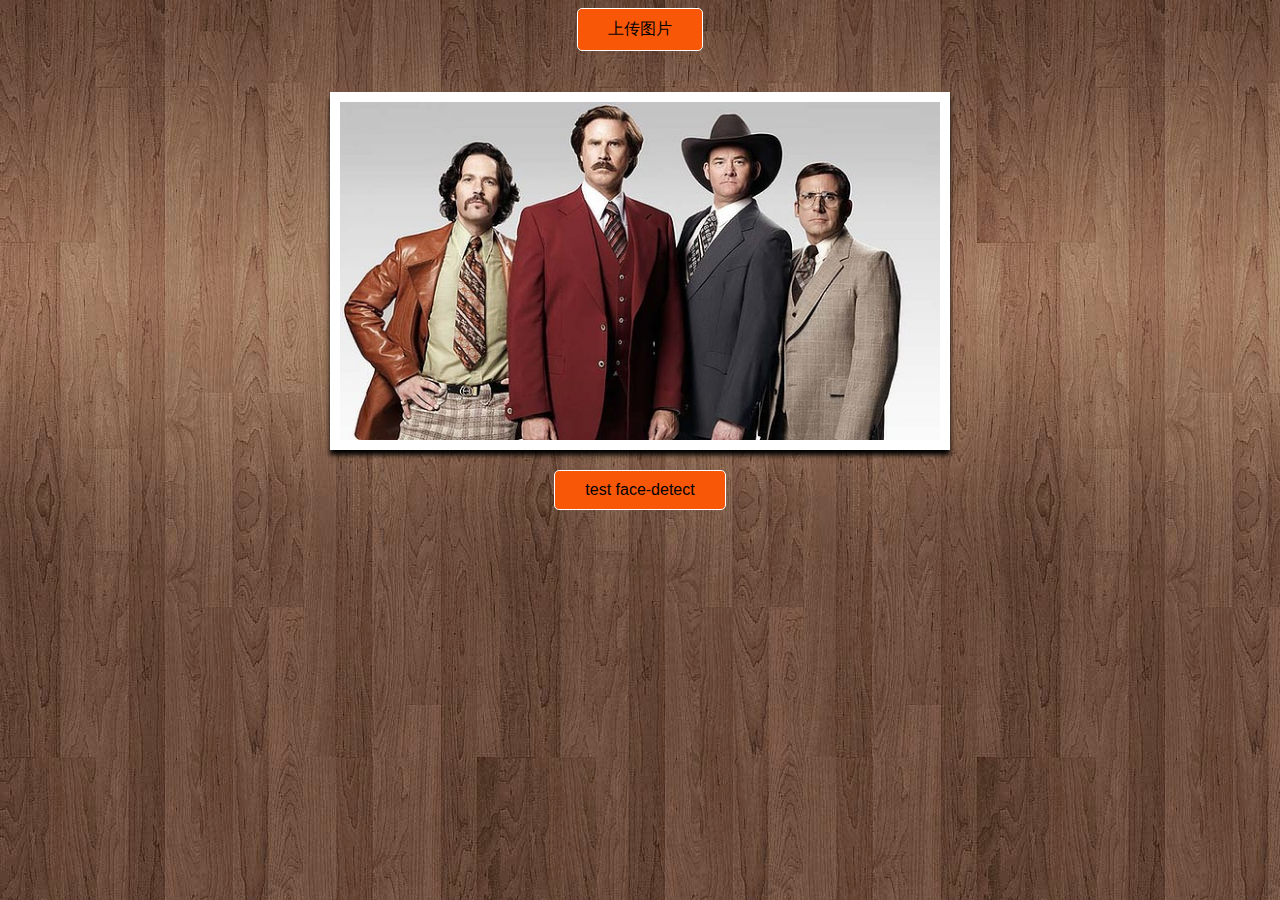
<file: index.html>
<!DOCTYPE html>
<html lang="en">
<head>
    <meta charset="UTF-8">
    <meta name="viewport" content="width=device-width, initial-scale=1, maximum-scale=1">
    <title>js face detect Examples</title>
    <link rel="stylesheet" href="css/styles.css">
    <style>
        .picture-container {
            position: relative;
            width: 600px;
            height: auto;
            margin: 20px auto;
            border: 10px solid #fff;
            box-shadow: 0 5px 5px #000;
        }
        .picture {
            display: block;
            width: 100%;
            height: auto;
        }
            
        .face {
            position: absolute;
            border: 2px solid #FFF;
        }
        .center {
            text-align: center;
        }
        button {
            padding: 10px 30px;
            background: #f95708;
            font-size: 16px;
            color: #010203;
            border: 1px solid #fff;
            border-radius: 5px;
            outline: none;
            cursor: pointer;
        }
    </style>
</head>
<body>
    <div class="center"><button class="uploadpic">上传图片</button></div>
    <input type="file" class="upimg" style="opacity:0;"/>
    
    <div class="picture-container">
        <img id="picture" class="picture" src="images/faces.jpg"/>
    </div>
    
    <div class="center"><button id="try-it">test face-detect</button></div>

    <script src="https://code.jquery.com/jquery-3.2.1.min.js"></script>
    <script src="js/jquery.facedetection.min.js"></script> 
    <script>
        /* global $ */
        $(function () {
            /*$('.upimg').change(function(){
                $('.face').each(function(i,v){
                    v.remove();
                })
              var reader = new FileReader();
                reader.onload = function(e){
                    var dataURL=this.result;
                    $("#picture").attr("src", dataURL);
                }
                reader.readAsDataURL(this.files[0]);
            });*/
            $('.uploadpic').click(function(){
                $(".upimg").click();
            })
            $(".upimg").change(function(){
                $('.face').each(function(i,v){
                    v.remove();
                })
                var objUrl = getObjectURL(this.files[0]);
                if (objUrl) {
                   $("#picture").attr("src", objUrl);
                }    
            });
             //建立一个可存取到该file的url
            function getObjectURL(file){
                var url = null; 
                if (window.createObjectURL!=undefined) { // basic
                  url = window.createObjectURL(file);
                } else if (window.URL!=undefined) { // mozilla(firefox)
                  url = window.URL.createObjectURL(file);
                } else if (window.webkitURL!=undefined) { // webkit or chrome
                  url = window.webkitURL.createObjectURL(file);
                }
                return url;
            } 
            
            $('#try-it').click(function (e) {
                e.preventDefault();

                

                $('#picture').faceDetection({
                    complete: function (faces) { 
                        // console.log(faces);                       
                        for (var i = 0; i < faces.length; i++) {
                            $('<div>', {
                                'class':'face',
                                'css': {
                                    'position': 'absolute',
                                    'left':     faces[i].x * faces[i].scaleX + 'px',
                                    'top':      faces[i].y * faces[i].scaleY + 'px',
                                    'width':    faces[i].width  * faces[i].scaleX + 'px',
                                    'height':   faces[i].height * faces[i].scaleY + 'px'
                                }
                            })
                            .insertAfter(this);
                        }
                    },
                    error:function (code, message) {
                        alert('Error: ' + message);
                    }
                });
            });
        });
    </script>
</body>
</html>
</file>
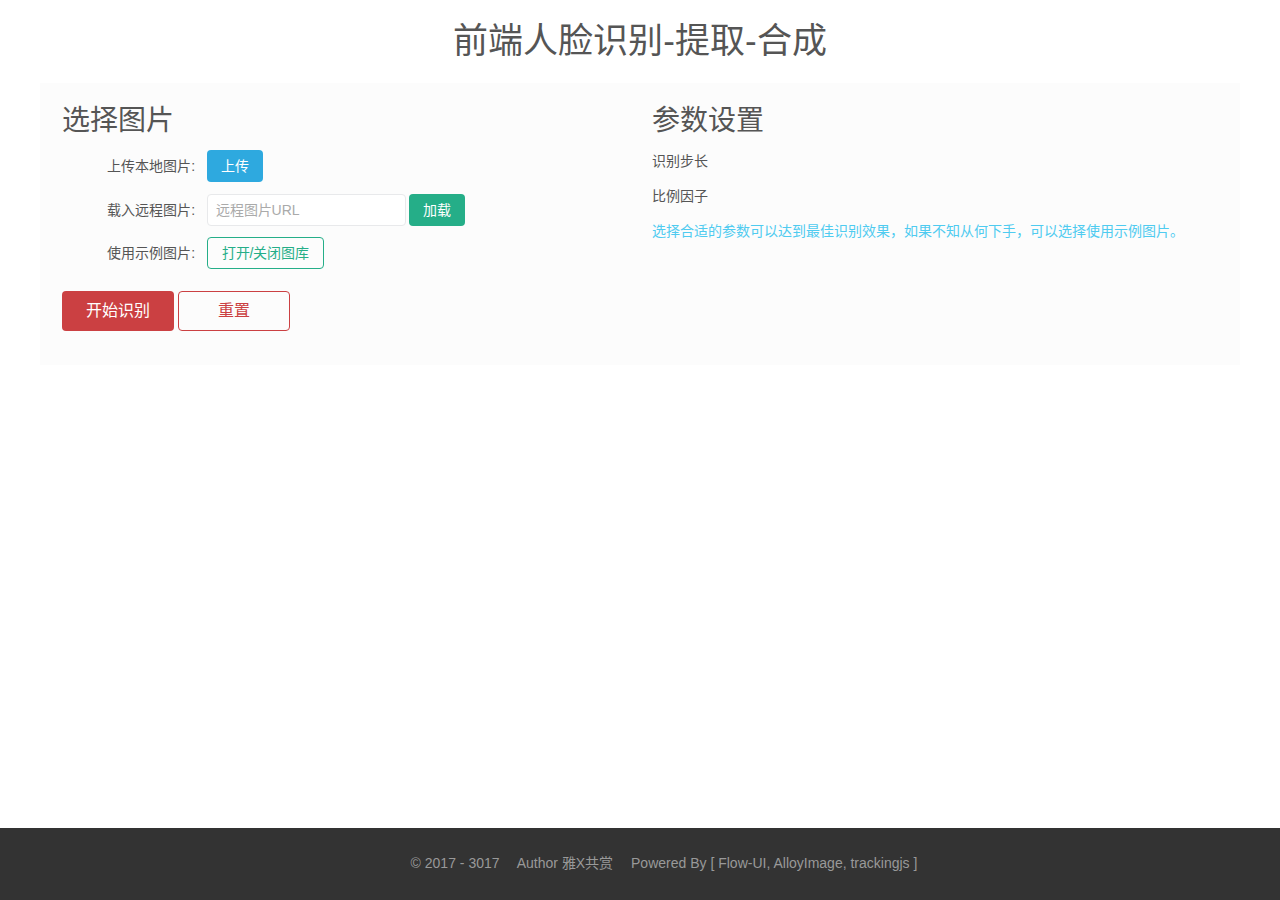
<file: trackjs/index.html>
﻿<!doctype html>
<html lang="zh-cn">

<head>
    <meta charset="utf-8">
    <meta name="viewport" content="width=device-width, initial-scale=1.0, minimum-scale=1.0, user-scalable=no">
    <meta name="renderer" content="webkit">
    <meta http-equiv='X-UA-Compatible' content='IE=edge,chrome=1'>
    <title>前端人脸识别-提取-合成</title>
    <meta content="tracking.js,前端人脸识别,人脸识别提取,图片合成" name="Keywords">
    <meta content="本示例演示了如何使用tracking.js实现前端人脸识别、提取、及合成" name="Description">
    <meta name="format-detection" content="telephone=no">
    <link rel="stylesheet" href="css/ui.css">
    <style>
    .demo-container {
        position: relative;
        overflow: hidden;
    }

    .rect {
        border: 2px solid #a64ceb;
        left: -1000px;
        position: absolute;
        top: -1000px;
    }

    .demo {
        position: absolute;
        width: 640px;
        right: 0;
        top: 0;
        bottom: 0;
        background: #fff;
        padding: 20px;
        border: 1px solid #ccc;
        border-radius: 6px;
        z-index: 9;
    }

    .demo li {
        display: inline-block;
        width: 8em;
        height: 8em;
        border: 1px solid #ccc;
        border-radius: 4px;
        background-position: center;
        background-repeat: no-repeat;
        background-size: cover;
        cursor: pointer;
    }

    .foot {
        position: fixed;
        left: 0;
        bottom: 0;
        width: 100%;
        background: #333;
        padding: 24px;
        overflow: hidden;
        color: #999;
        font-size: 14px;
        text-align: center;
    }
    </style>
    
</head>

<body>
    <h1 class="tc m">前端人脸识别-提取-合成</h1>
    <div class="wrap">
        <div class="form-inline p m-tb" style="background:#fcfcfc">
            <div class="form-group row">
                <div class="span-6">
                    <h2>选择图片</h2>
                    <div class="form-group row">
                        <label class="control-label span-3">上传本地图片:</label>
                        <div class="span-9">
                            <label class="btn btn-primary" style="overflow: hidden;">
                                上传
                                <input id="file" type="file" accept="image/png,image/jpeg" style="position: absolute;top:-100px;">
                            </label>
                        </div>
                    </div>
                    <div class="form-group row">
                        <label class="control-label span-3">载入远程图片:</label>
                        <div class="span-9">
                            <input type="text" class="form-control" id="remoteImg" placeholder="远程图片URL">
                            <button type="button" class="btn btn-success" id="loadRemote">加载</button>
                        </div>
                    </div>
                    <div class="form-group row">
                        <label class="control-label span-3">使用示例图片:</label>
                        <div class="span-9">
                            <div class="btn btn-ghost btn-success" id="toggleDemo">打开/关闭图库</div>
                        </div>
                    </div>
                    <ul class="demo hide">
                        <li data-src="images/1.jpg" data-stepsize="1.6" data-trackmode="1.5"></li>
                        <li data-src="images/9.jpg" data-stepsize="1.7" data-trackmode="1.6"></li>
                        <li data-src="images/4.jpg" data-stepsize="1.6" data-trackmode="1.4"></li>
                        <li data-src="images/5.jpg" data-stepsize="1.7" data-trackmode="1.6"></li>
                        <li data-src="images/6.jpg" data-stepsize="1.7" data-trackmode="1.6"></li>
                        <li data-src="images/7.png" data-stepsize="1.5" data-trackmode="1.5"></li>
                        <li data-src="images/8.jpg" data-stepsize="1.3" data-trackmode="1.4"></li>
                    </ul>
                </div>
                <div class="span-6">
                    <h2>参数设置</h2>
                    <div class="form-group row">
                        <div class="span-2">识别步长</div>
                        <div class="span-4" id="myStepSize"></div>
                    </div>
                    <div class="form-group row">
                        <div class="span-2">比例因子</div>
                        <div class="span-4" id="myScaleFactor"></div>
                    </div>
                    <div class="form-group text-info">
                        选择合适的参数可以达到最佳识别效果，如果不知从何下手，可以选择<em>使用示例图片</em>。
                    </div>
                </div>
            </div>
            <div class="form-group row">
                <div class="span-6">
                    <button type="button" class="btn btn-danger btn-lg" id="track">开始识别</button>
                    <button type="button" class="btn btn-danger btn-lg btn-ghost" id="reset">重置</button>
                </div>
                <div class="span-6">
                    <button type="button" class="btn btn-success btn-lg hide compound male">合成男军装照</button>
                    <button type="button" class="btn btn-warning btn-lg hide compound">合成女军装照</button>
                </div>
            </div>
        </div>
        <div class="row">
            <div class="span-6">
                <div class="demo-container" id="main">
                    <img id="img" />
                </div>
            </div>
            <div class="span-6">
                <canvas id="myCanvas"></canvas>
            </div>
        </div>
    </div>
    <div class="hide">
        <img src="images/female .png" id="femaleBg">
        <img src="images/male.png" id="maleBg">
        <img id="theFace">
        <canvas id="faceCtx"></canvas>
    </div>
    <footer class="foot">
        <p>© 2017 - 3017  Author
            <a href="http://refined-x.com/" target="_blank">雅X共赏</a>  Powered By [ <a href="https://github.com/tower1229/Flow-UI" target="_blank">Flow-UI</a>,
            <a href="http://alloyteam.github.io/AlloyImage/" target="_blank">AlloyImage</a>,
            <a href="https://trackingjs.com/" target="_blank">trackingjs</a> ]
        </p>
    </footer>
    <script type="text/javascript" src="js/sea.js" id="seajsnode"></script>
    <script type="text/javascript" src="js/manifest.js"></script>
    <script type="text/javascript" src="js/tracking-min.js"></script>
    <script type="text/javascript" src="js/face-min.js"></script>
    <script type="text/javascript" src="js/alloyimage-1.1.js"></script>
    <script type="text/javascript">
    seajs.config({
        base: "https://static-zt.oss-cn-qingdao.aliyuncs.com/modules",
        alias: {
            "audio": "audio/audio",
            "copy": "copy/ZeroClipboard",
            "flv": "flv/flv",
            "hook": "hook/hook",
            "jquery": "jquery/3/jquery.js",
            "validform": "validform/validform",
            "raty": "raty/raty",
            "upload": "upload/upload",
            "makethumb": "upload/makethumb",
            "localResizeIMG": "upload/localResizeIMG",
            "video": "video/video"
        }
    });
    </script>
    <script type="text/javascript">
    define('app', function(require) {
        var Box = require('box');
        var Slider = require('slider');
        //选择器
        var myStepSize = Slider({
            el: '#myStepSize',
            value: 1.5,
            min: 1,
            max: 2,
            step: 0.1
        });
        var myScaleFactor = Slider({
            el: '#myScaleFactor',
            value: 1.5,
            min: 1.1,
            max: 2,
            step: 0.1
        });
        //变量
        var main = document.getElementById('main');
        var img = document.getElementById('img');
        var c = document.getElementById("myCanvas");
        c.width = c.parentNode.offsetWidth;
        var ctx = c.getContext("2d");
        //示例图片
        var demo = document.querySelector('.demo');
        demo.querySelectorAll('li').forEach(function(e) {
            var src = e.dataset.src;
            if (src) {
                e.style.backgroundImage = `url(${src})`;
            }
        });
        demo.addEventListener('click', function(e) {
            var target = e.target;
            if (target && target.dataset.src) {
                reset();
                myStepSize.value(target.dataset.stepsize);
                myScaleFactor.value(target.dataset.trackmode);
                img.src = target.dataset.src;
            }
        });
        document.getElementById('toggleDemo').addEventListener('click', function() {
            if (demo.classList.contains('hide')) {
                demo.classList.remove('hide');
            } else {
                demo.classList.add('hide');
            }
        });
        //上传图片
        document.getElementById('file').addEventListener('change', function(e) {
            var file = e.target.files;
            if (file.length) {
                file = file[0];
                var r = new FileReader();
                r.readAsDataURL(file);
                r.onload = function(e) {
                    img.src = this.result;
                };
                reset();
            }
        });
        //远程图片
        document.getElementById('loadRemote').addEventListener('click', function() {
            var remoteUrl = document.getElementById('remoteImg').value;
            if (remoteUrl) {
                reset();
                img.src = remoteUrl;
            }
        });

        //初始化识别任务
        var faceLeft = 0;
        var faceTop = 0;
        var prop = 1;
        var tracker = new tracking.ObjectTracker(['face']);
        tracker.on('track', function(event) {
            Box.hide();
            if (!event.data.length) {
                comBtn.forEach(function(e) {
                    e.classList.add('hide');
                });
                return Box.toast('画面中没有人脸');
            }
            comBtn.forEach(function(e) {
                e.classList.remove('hide');
            });
            Box.toast('识别成功');
            event.data.forEach(function(rect, i) {
                if (!i) {
                    theFace = rect;
                }
                plot(rect.x, rect.y, rect.width, rect.height);
                ctx.drawImage(img, rect.x * prop, rect.y * prop, rect.width * prop, rect.height * prop, faceLeft, faceTop, rect.width * prop, rect.height * prop);
                if (faceLeft + (rect.width * prop + 10) < 500) {
                    faceLeft += (rect.width * prop + 10);
                } else {
                    faceLeft = 0;
                    faceTop += 200;
                }
            });
        });
        //合成
        var theFace;
        var faceImg = document.getElementById('theFace');
        var faceC = document.getElementById('faceCtx');
        var faceCtx = faceC.getContext('2d');
        var comBtn = document.querySelectorAll('.compound');
        var maleBg = document.getElementById('maleBg');
        var femaleBg = document.getElementById('femaleBg');
        comBtn.forEach(function(btn) {
            btn.addEventListener('click', function() {
                var isMale = btn.classList.contains('male');
                c.width = 400;
                c.height = 480;
                ctx.clearRect(0, 0, c.width, c.height);
                if (theFace) {
                    faceC.width = theFace.width * prop;
                    faceC.height = theFace.height * prop;
                    faceCtx.clearRect(0, 0, faceC.width, faceC.height);
                    faceCtx.drawImage(img, theFace.x * prop, theFace.y * prop, theFace.width * prop, theFace.height * prop, 0, 0, theFace.width * prop, theFace.height * prop);
                    faceImg.src = faceC.toDataURL("image/jpeg", 1.0);
                    faceImg.loadOnce(function() {
                        if (isMale) {
                            AlloyImage(this).act("灰度处理").add(
                                AlloyImage(this.width, this.height, "#808080")
                                .act("高斯模糊", 4)
                                .act("色相/饱和度调节", 22, 45, 0, true),
                                "叠加"
                            ).replace(this);
                        } else {
                            AlloyImage(this).act("灰度处理").add(
                                AlloyImage(this.width, this.height, "#808080")
                                .act("高斯模糊", 4)
                                .act("色相/饱和度调节", 28, 55, 0, true),
                                "叠加"
                            ).replace(this);
                        }
                        setTimeout(function() {
                            var newFace = document.getElementById('theFace');
                            if (isMale) {
                                ctx.drawImage(newFace, 0, 0, theFace.width * prop, theFace.height * prop, 95, 100, 186, 186);
                                ctx.drawImage(maleBg, 0, 0);
                            } else {
                                ctx.drawImage(newFace, 0, 0, theFace.width * prop, theFace.height * prop, 117, 74, 194, 194);
                                ctx.drawImage(femaleBg, 0, 0);
                            }

                        }, 400);
                    });
                }
            });
        });

        var trackerTask;
        //开始识别
        document.getElementById('track').addEventListener('click', function() {
            if (!img.src) {
                return null;
            }
            Box.msg('正在识别...');
            reset();
            c.width = img.width;
            c.height = img.height;
            var stepSize = myStepSize.value();
            var trackMode = myScaleFactor.value();
            console.log(`识别步长:${stepSize}, 比例因子: ${trackMode}`);
            tracker.setStepSize(stepSize);
            tracker.setScaleFactor(trackMode);
            if (trackerTask) {
                trackerTask.stop();
            }
            if (img.naturalWidth > img.width) {
                prop = img.naturalWidth / img.width;
            } else {
                prop = 1;
            }
            trackerTask = tracking.track('#img', tracker);
        });
        //划线
        function plot(x, y, w, h) {
            var rect = document.createElement('div');
            document.querySelector('.demo-container').appendChild(rect);
            rect.classList.add('rect');
            rect.style.width = w + 'px';
            rect.style.height = h + 'px';
            rect.style.left = (img.offsetLeft + x) + 'px';
            rect.style.top = (img.offsetTop + y) + 'px';
        }
        //恢复现场
        function reset() {
            theFace = null;
            demo.classList.add('hide');
            faceLeft = 0;
            faceTop = 0;
            document.getElementById('file').value = '';
            var rects = document.querySelectorAll('.rect');
            if (rects) {
                var i = 0;
                for (; i < rects.length; i++) {
                    main.removeChild(rects[i]);
                }
            }
        }
        document.getElementById('reset').addEventListener('click', function() {
            img.removeAttribute('src');
            ctx.clearRect(0, 0, c.width, c.height);
            comBtn.forEach(function(e) {
                e.classList.add('hide');
            });
            reset();
        });
    });
    seajs.use('app');
    </script>
    
</body>

</html>
</file>
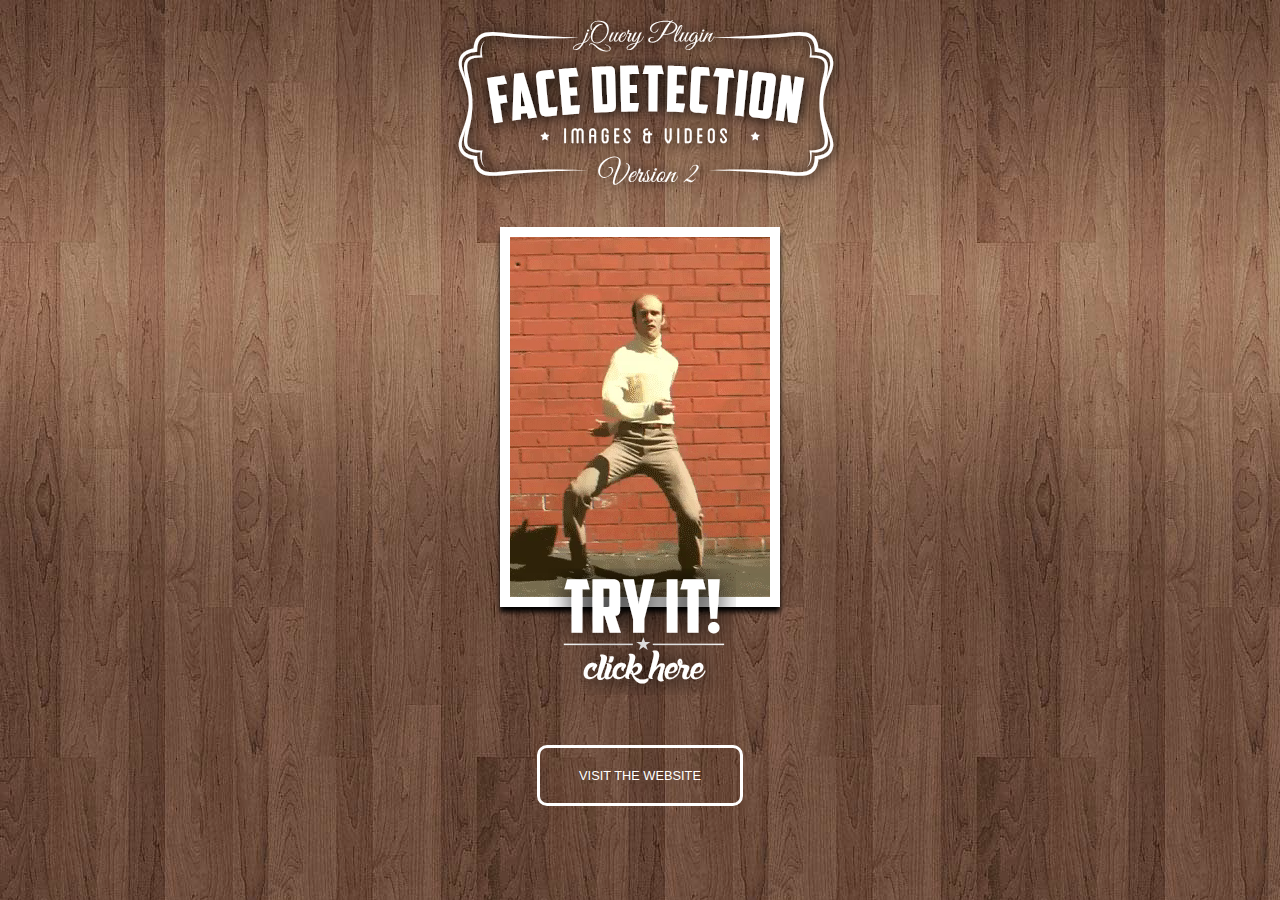
<file: video.html>
<!DOCTYPE html>
<html lang="en">
<head>
    <meta charset="UTF-8">
    <meta name="viewport" content="width=device-width, initial-scale=1, maximum-scale=1">
    <title>jQuery FaceDetection Examples</title>
    <link rel="stylesheet" href="css/styles.css">
    <style>
        .video-container {
            position: relative;
            width: 260px;
            height: auto;
            margin: 20px auto;
            border: 10px solid #fff;
            box-shadow: 0 5px 5px #000;
        }
            .video {
                display: block;
                width: 100%;
                height: auto;
            }

        .face {
            position: absolute;
            border: 2px solid #FFF;
        }
    </style>
</head>
<body>
    <a href="http://facedetection.jaysalvat.com">
        <img class="logo" src="images/logo.svg">
    </a>
    
    <div class="video-container">
        <video id="video" class="video" loop autoplay>
            <source src="assets/video.mp4"  type="video/mp4">
            <source src="assets/video.ogv"  type="video/ogg">
            <source src="assets/video.webm" type="video/webm">
        </video>
    </div>
    
    <a id="try-it" href="#">
        <img class="button-try" src="images/tryit.svg">
    </a>

    <a class="button-visit" href="http://facedetection.jaysalvat.com">Visit the website</a>

    <script src="https://code.jquery.com/jquery-3.2.1.min.js"></script>
    <script src="js/jquery.facedetection.min.js"></script> 
    <script>
        /* global $ */
        $(function () {
            "use strict";
            
            $('#try-it').click(function (e) {
                e.preventDefault();

                $('.face').remove();

                if ($('#video')[0].paused) {
                    $('#video')[0].play();
                    return;
                } else {
                    $('#video')[0].pause();
                }

                $('#video').faceDetection({
                    interval: 1,
                    complete: function (faces) {
                        for (var i = 0; i < faces.length; i++) {
                            $('<div>', {
                                'class':'face',
                                'css': {
                                    'position': 'absolute',
                                    'left':     faces[i].x + 'px',
                                    'top':      faces[i].y + 'px',
                                    'width':    faces[i].width  + 'px',
                                    'height':   faces[i].height + 'px'
                                }
                            })
                            .insertAfter(this);
                        }
                    },
                    error:function (code, message) {
                        alert('Error: ' + message);
                    }
                });
            });
        });
    </script>
</body>
</html>
</file>
<file: css/styles.css>
/* Base */

body {
    background: url(../images/background.jpg);
}

a {
    color: inherit;
    text-decoration: none;
}

.logo {
    display: block;
    margin: 20px auto;
    width: 400px;
}

.button-try {
    position: relative;
    display: block;
    margin: -60px auto 20px;
    width: 200px;
}

.button-visit {
    display: block;
    margin: 50px auto;
    width: 160px;
    text-transform: uppercase;
    padding: 20px;
    border: 3px solid #fff;
    border-radius: 10px;
    text-align: center;
    color: #fff;
    font: 0.8em Arial, sans-serif;
}
    .button-visit:hover {
        background: rgba(255, 255, 255, 0.1);
    }
</file>
<file: trackjs/css/ui.css>
﻿html {
  -webkit-tap-highlight-color: rgba(0, 0, 0, 0);
}
body {
  overflow-x: hidden;
  font-family: Arial, 'Hiragino Sans GB', 'WenQuanYi Micro Hei', '\5fae\8f6f\96c5\9ed1', 'SimSun', sans-serif;
  font-size: 14px;
  line-height: 1.7;
  min-width: 1200px;
  color: #555555;
  background: #fff;
}
body,
h1,
h2,
h3,
h4,
p,
ul,
ol,
dd,
dl,
form {
  margin: 0;
}
hr {
  margin-top: 20px;
  margin-bottom: 20px;
  border: 0;
  border-top: 1px solid #eee;
}
img {
  max-width: 100%;
  height: auto;
  vertical-align: top;
  -ms-interpolation-mode: bicubic;
  border: 0 ;
}
ul {
  padding-left: 0;
  list-style-type: none;
}
i,
em {
  font-style: normal;
}
big {
  font-size: 16px;
}
small {
  font-size: 12px;
}
a {
  transition: all 0.3s ease;
  text-decoration: none;
  color: inherit;
  outline: 0;
}
a:hover {
  color: #2EA9DF;
}
article,
aside,
dialog,
footer,
header,
section,
nav,
figure,
menu,
audio,
canvas,
progress,
video {
  display: block;
}
input,
select,
textarea {
  font-family: inherit;
  font-size: 100%;
  outline: 0;
}
input[type='checkbox'],
input[type='radio'] {
  box-sizing: border-box;
  padding: 0;
}
input[type='number']::-webkit-inner-spin-button,
input[type='number']::-webkit-outer-spin-button {
  height: auto;
}
input[type='search'] {
  box-sizing: border-box;
  -webkit-appearance: textfield;
}
input[type='search']::-webkit-search-cancel-button,
input[type='search']::-webkit-search-decoration {
  -webkit-appearance: none;
}
input[type='file'] {
  display: block;
}
input[type='range'] {
  display: block;
  width: 100%;
}
select[multiple],
select[size] {
  height: auto;
}
input[type='file']:focus,
input[type='radio']:focus,
input[type='checkbox']:focus {
  outline: thin dotted;
  outline: 5px auto -webkit-focus-ring-color;
  outline-offset: -2px;
}
input[type=submit] {
  cursor: pointer;
}
fieldset {
  min-width: 0;
  margin: 0;
  padding: 0;
  border: 0;
}
legend {
  display: block;
  font-size: 16px;
  font-weight: 700;
  line-height: 2.5;
  width: 100%;
  margin-bottom: 20px;
  padding: 0;
  color: #333;
  border: 0;
  border-bottom: 1px solid #e5e5e5;
}
table {
  border-spacing: 0;
  background-color: transparent;
}
td,
th {
  padding: 0;
}
@-ms-viewport {
  width: device-width;
}
::-moz-selection {
  color: #fff;
  background: #39f;
}
::selection {
  color: #fff;
  background: #39f;
}
::-webkit-input-placeholder {
  color: #aaa;
}
.placeholder {
  color: #aaa;
}
h1,
h2,
h3,
h4,
h5,
h6,
.h1,
.h2,
.h3,
.h4,
.h5,
.h6 {
  font-family: inherit;
  font-weight: 500;
  line-height: 1.1;
  margin-bottom: 0.5em;
  color: inherit;
}
h1,
.h1 {
  font-size: 2.5em;
}
h2,
.h2 {
  font-size: 2em;
}
h3,
.h3 {
  font-size: 1.75em;
}
h4,
.h4 {
  font-size: 1.5em;
}
h5,
.h5 {
  font-size: 1.25em;
}
h6,
.h6 {
  font-size: 1em;
}
.badge {
  display: inline-block;
  position: relative;
  line-height: 1;
  vertical-align: middle;
}
.badge-count {
  position: absolute;
  z-index: 90;
  top: -10px;
  right: -18px;
  font-size: 12px;
  line-height: 18px;
  min-width: 20px;
  height: 20px;
  padding: 0 6px;
  text-align: center;
  white-space: nowrap;
  color: #fff;
  border: 0;
  border-radius: 10px;
  background: #CB4042;
  box-shadow: 0 0 0 1px #fff;
}
.badge-dot {
  position: absolute;
  z-index: 90;
  top: -4px;
  right: -4px;
  width: 8px;
  height: 8px;
  -webkit-transform-origin: 0 center;
          transform-origin: 0 center;
  border-radius: 100%;
  background: #CB4042;
  box-shadow: 0 0 0 1px #fff;
}
.badge-count-alone {
  display: block;
  position: relative;
  top: auto;
  right: 0;
}
.badge-primary .badge-count,
.badge-primary .badge-dot {
  background: #2EA9DF;
}
.badge-auxiliary .badge-count,
.badge-auxiliary .badge-dot {
  background: #FFC408;
}
.badge-info .badge-count,
.badge-info .badge-dot {
  background: #4fcbf0;
}
.badge-success .badge-count,
.badge-success .badge-dot {
  background: #25ae88;
}
.badge-warning .badge-count,
.badge-warning .badge-dot {
  background: #F05E1C;
}
.bread {
  font-size: 14px;
  color: #555555;
}
.bread > .bread-sep {
  margin: 0 .5em;
  color: #dbdbdb;
}
.bread > span.bread-link {
  font-weight: 700;
}
.btn {
  font-size: 14px;
  font-weight: normal;
  line-height: 32px;
  display: inline-block;
  margin-bottom: 0;
  cursor: pointer;
  box-sizing: border-box;
  -ms-touch-action: manipulation;
      touch-action: manipulation;
  min-width: 4em;
  border-radius: 4px;
  -webkit-user-select: none;
     -moz-user-select: none;
      -ms-user-select: none;
          user-select: none;
  text-align: center;
  vertical-align: middle;
  white-space: nowrap;
  border: 0;
  padding: 0 1em;
}
.btn > .ion {
  vertical-align: middle;
  font-size: 1.1em;
}
.btn:active,
.btn.active {
  outline: 0;
  box-shadow: inset 0 3px 5px rgba(0, 0, 0, 0.125);
}
.btn.disabled,
.btn[disabled],
fieldset[disabled] .btn {
  cursor: not-allowed;
  pointer-events: none;
  opacity: 0.65;
  box-shadow: none;
  filter: alpha(opacity=65);
}
.btn-default {
  color: #555555;
  border-color: #e8e9eb;
  background-color: #eeeeee;
}
.btn-default:active,
.btn-default.active {
  color: #fff;
  border-color: #eeeeee;
  background-color: #dbdbdb;
}
.btn-default.disabled,
.btn-default[disabled],
fieldset[disabled] .btn-default,
.btn-default.disabled:active,
.btn-default[disabled]:active,
fieldset[disabled] .btn-default:active,
.btn-default.disabled.active,
.btn-default[disabled].active,
fieldset[disabled] .btn-default.active {
  border-color: #e8e9eb;
  background-color: #fff;
}
.btn-primary {
  color: #fff;
  background-color: #2EA9DF;
}
.btn-primary:active,
.btn-primary.active {
  color: #fff;
  border-color: #1979a3;
  background-color: #1979a3;
}
.btn-primary.disabled,
.btn-primary[disabled],
fieldset[disabled] .btn-primary,
.btn-primary.disabled:active,
.btn-primary[disabled]:active,
fieldset[disabled] .btn-primary:active,
.btn-primary.disabled.active,
.btn-primary[disabled].active,
fieldset[disabled] .btn-primary.active {
  border-color: #2EA9DF;
  background-color: #2EA9DF;
}
.btn-auxiliary {
  color: #fff;
  background-color: #FFC408;
}
.btn-auxiliary:active,
.btn-auxiliary.active {
  color: #fff;
  border-color: #b58a00;
  background-color: #b58a00;
}
.btn-auxiliary.disabled,
.btn-auxiliary[disabled],
fieldset[disabled] .btn-auxiliary,
.btn-auxiliary.disabled:active,
.btn-auxiliary[disabled]:active,
fieldset[disabled] .btn-auxiliary:active,
.btn-auxiliary.disabled.active,
.btn-auxiliary[disabled].active,
fieldset[disabled] .btn-auxiliary.active {
  border-color: #FFC408;
  background-color: #FFC408;
}
.btn-success {
  color: #fff;
  background-color: #25ae88;
}
.btn-success:active,
.btn-success.active {
  color: #fff;
  border-color: #176b53;
  background-color: #176b53;
}
.btn-success.disabled,
.btn-success[disabled],
fieldset[disabled] .btn-success,
.btn-success.disabled:active,
.btn-success[disabled]:active,
fieldset[disabled] .btn-success:active,
.btn-success.disabled.active,
.btn-success[disabled].active,
fieldset[disabled] .btn-success.active {
  border-color: #25ae88;
  background-color: #25ae88;
}
.btn-info {
  color: #fff;
  background-color: #4fcbf0;
}
.btn-info:active,
.btn-info.active {
  color: #fff;
  border-color: #13addb;
  background-color: #13addb;
}
.btn-info.disabled,
.btn-info[disabled],
fieldset[disabled] .btn-info,
.btn-info.disabled:active,
.btn-info[disabled]:active,
fieldset[disabled] .btn-info:active,
.btn-info.disabled.active,
.btn-info[disabled].active,
fieldset[disabled] .btn-info.active {
  border-color: #4fcbf0;
  background-color: #4fcbf0;
}
.btn-warning {
  color: #fff;
  background-color: #F05E1C;
}
.btn-warning:active,
.btn-warning.active {
  color: #fff;
  border-color: #af3e0c;
  background-color: #af3e0c;
}
.btn-warning.disabled,
.btn-warning[disabled],
fieldset[disabled] .btn-warning,
.btn-warning.disabled:active,
.btn-warning[disabled]:active,
fieldset[disabled] .btn-warning:active,
.btn-warning.disabled.active,
.btn-warning[disabled].active,
fieldset[disabled] .btn-warning.active {
  border-color: #e8e9eb;
  background-color: #F05E1C;
}
.btn-danger {
  color: #fff;
  background-color: #CB4042;
}
.btn-danger:active,
.btn-danger.active {
  color: #fff;
  border-color: #922829;
  background-color: #922829;
}
.btn-danger.disabled,
.btn-danger[disabled],
fieldset[disabled] .btn-danger,
.btn-danger.disabled:active,
.btn-danger[disabled]:active,
fieldset[disabled] .btn-danger:active,
.btn-danger.disabled.active,
.btn-danger[disabled].active,
fieldset[disabled] .btn-danger.active {
  border-color: #CB4042;
  background-color: #CB4042;
}
.btn-link {
  background-color: transparent;
  font-weight: normal;
  color: #2EA9DF;
  padding: 0;
  white-space: normal;
}
.btn-link:active,
.btn-link.active,
.btn-link[disabled],
fieldset[disabled] .btn-link {
  box-shadow: none;
}
.btn-link:active,
.btn-link.active {
  text-decoration: underline;
  color: #1979a3;
  border-color: transparent;
}
.btn-lg {
  font-size: 16px;
  height: 40px;
  line-height: 40px;
  min-width: 7em;
}
.btn-sm {
  font-size: 12px;
  height: 25px;
  line-height: 25px;
}
.btn-block {
  display: block;
  width: 100%;
  padding-right: 0;
  padding-left: 0;
}
.btn-block + .btn-block {
  margin-top: 7px;
}
.btn .jon,
.form-mark .jon {
  line-height: 1.2;
  margin: 0;
  vertical-align: baseline;
}
input[type='submit'].btn-block,
input[type='reset'].btn-block,
input[type='button'].btn-block {
  width: 100%;
}
.btn-ghost {
  background: none;
  border-color: inherit;
  border: 1px solid transparent;
  line-height: 30px;
}
.btn-ghost.btn-primary {
  border-color: #2EA9DF;
}
.btn-ghost.btn-auxiliary {
  border-color: #FFC408;
}
.btn-ghost.btn-success {
  border-color: #25ae88;
}
.btn-ghost.btn-info {
  border-color: #4fcbf0;
}
.btn-ghost.btn-warning {
  border-color: #F05E1C;
}
.btn-ghost.btn-danger {
  border-color: #CB4042;
}
.btn-link.btn-ghost {
  padding-left: 1em;
  padding-right: 1em;
}
.btn-link.btn-ghost:hover {
  color: #1979a3;
  border-color: #1979a3;
}
.card {
  display: block;
  font-size: 14px;
  position: relative;
  overflow: hidden;
  transition: all 0.2s ease-in-out;
  border-radius: 4px;
  background: #fff;
}
.card:hover {
  border-color: #eeeeee;
  box-shadow: 0 1px 6px rgba(0, 0, 0, 0.2);
}
.card-shadow {
  border-color: #eeeeee;
  box-shadow: 0 1px 6px rgba(0, 0, 0, 0.2);
}
.card-bordered {
  border: 1px solid #e8e9eb;
}
.card-head {
  position: relative;
  line-height: 1;
  line-height: 32px;
  height: 32px;
  padding: 4px 22.4px;
  border-bottom: 1px solid #e8e9eb;
  color: #555555;
}
.card-title {
  font-weight: 700;
  display: inline-block;
  overflow: hidden;
  width: 100%;
  white-space: nowrap;
  text-overflow: ellipsis;
}
.card-extra {
  position: absolute;
  top: 4px;
  right: 22.4px;
}
.card-body {
  padding: 22.4px;
}
.card-foot {
  padding: 4px 22.4px;
  background-color: #eeeeee;
  border-top: 1px solid #e8e9eb;
  overflow: hidden;
}
.card.card-primary .card-head,
.card.card-primary .card-foot {
  background: #2EA9DF;
  color: #fff;
  border-color: #1979a3;
}
.card.card-primary.card-inverse .card-head,
.card.card-primary.card-inverse .card-foot {
  background: #1979a3;
  border-color: #2EA9DF;
}
.card.card-primary.card-inverse .card-body {
  background: #2EA9DF;
  color: #fff;
}
.card.card-auxiliary .card-head,
.card.card-auxiliary .card-foot {
  background: #FFC408;
  color: #fff;
  border-color: #b58a00;
}
.card.card-auxiliary.card-inverse .card-head,
.card.card-auxiliary.card-inverse .card-foot {
  background: #b58a00;
  border-color: #FFC408;
}
.card.card-auxiliary.card-inverse .card-body {
  background: #FFC408;
  color: #fff;
}
.card.card-info .card-head,
.card.card-info .card-foot {
  background: #4fcbf0;
  color: #fff;
  border-color: #13addb;
}
.card.card-info.card-inverse .card-head,
.card.card-info.card-inverse .card-foot {
  background: #13addb;
  border-color: #4fcbf0;
}
.card.card-info.card-inverse .card-body {
  background: #4fcbf0;
  color: #fff;
}
.card.card-success .card-head,
.card.card-success .card-foot {
  background: #25ae88;
  color: #fff;
  border-color: #176b53;
}
.card.card-success.card-inverse .card-head,
.card.card-success.card-inverse .card-foot {
  background: #176b53;
  border-color: #25ae88;
}
.card.card-success.card-inverse .card-body {
  background: #25ae88;
  color: #fff;
}
.card.card-warning .card-head,
.card.card-warning .card-foot {
  background: #F05E1C;
  color: #fff;
  border-color: #af3e0c;
}
.card.card-warning.card-inverse .card-head,
.card.card-warning.card-inverse .card-foot {
  background: #af3e0c;
  border-color: #F05E1C;
}
.card.card-warning.card-inverse .card-body {
  background: #F05E1C;
  color: #fff;
}
.card.card-danger .card-head,
.card.card-danger .card-foot {
  background: #CB4042;
  color: #fff;
  border-color: #922829;
}
.card.card-danger.card-inverse .card-head,
.card.card-danger.card-inverse .card-foot {
  background: #922829;
  border-color: #CB4042;
}
.card.card-danger.card-inverse .card-body {
  background: #CB4042;
  color: #fff;
}
.text-muted {
  color: #dbdbdb;
}
.text-black {
  color: #000;
}
.text-light {
  color: #fff;
}
.text-primary,
.btn-ghost.btn-primary {
  color: #2EA9DF;
}
a.text-primary:hover {
  color: #1979a3;
}
.text-auxiliary,
.btn-ghost.btn-auxiliary {
  color: #FFC408;
}
a.text-auxiliary:hover {
  color: #b58a00;
}
.text-success,
.btn-ghost.btn-success {
  color: #25ae88;
}
a.text-success:hover {
  color: #176b53;
}
.text-info,
.btn-ghost.btn-info {
  color: #4fcbf0;
}
a.text-info:hover {
  color: #13addb;
}
.text-warning,
.btn-ghost.btn-warning {
  color: #F05E1C;
}
a.text-warning:hover {
  color: #af3e0c;
}
.text-danger,
.btn-ghost.btn-danger {
  color: #CB4042;
}
a.text-danger:hover {
  color: #922829;
}
.bg-black {
  background-color: #000;
}
.bg-light {
  background-color: #fff;
}
.bg-gray-light {
  background-color: #dbdbdb;
}
.bg-gray-lighter {
  background-color: #eeeeee;
}
.bg-primary {
  color: #fff;
  background-color: #2EA9DF;
}
a.bg-primary:hover {
  background-color: #1979a3;
}
.bg-auxiliary {
  color: #fff;
  background-color: #FFC408;
}
a.bg-auxiliary:hover {
  background-color: #b58a00;
}
.bg-muted {
  background: #eeeeee;
}
.bg-success {
  color: #fff;
  background-color: #25ae88;
}
a.bg-success:hover {
  background-color: #176b53;
}
.bg-info {
  color: #fff;
  background-color: #4fcbf0;
}
a.bg-info:hover {
  background-color: #13addb;
}
.bg-warning {
  color: #fff;
  background-color: #F05E1C;
}
a.bg-warning:hover {
  background-color: #af3e0c;
}
.bg-danger {
  color: #fff;
  background-color: #CB4042;
}
a.bg-danger:hover {
  background-color: #922829;
}
.dl dt {
  font-weight: 700;
  padding: 0.2em 0.5em;
}
.dl dd {
  padding: 0.2em 0.5em;
}
.dl-table dt {
  float: left;
  clear: left;
  overflow: hidden;
  width: 10em;
  padding-left: 0;
  padding-right: 0;
  text-align: right;
  white-space: nowrap;
  text-overflow: ellipsis;
}
.dl-table dd {
  margin-left: 11em;
  padding-left: 0;
  padding-right: 0;
}
.flex-col {
  overflow: hidden;
  display: -webkit-box;
  display: -ms-box;
  display: -ms-flexbox;
  display: flex;
  flex-direction: column;
  -webkit-box-orient: vertical;
  -ms-flex-direction: column;
}
.flex-row {
  overflow: hidden;
  display: -webkit-box;
  display: -ms-box;
  display: -ms-flexbox;
  display: flex;
  -webkit-box-orient: horizontal;
  -ms-flex-direction: row;
}
.flex-1 {
  -webkit-box-flex: 1;
  -ms-flex: 1;
  flex: 1;
}
.flex-2 {
  -webkit-box-flex: 2;
  -ms-flex: 2;
  flex: 2;
}
.flex-3 {
  -webkit-box-flex: 3;
  -ms-flex: 3;
  flex: 3;
}
.flex-4 {
  -webkit-box-flex: 4;
  -ms-flex: 4;
  flex: 4;
}
.align-stretch {
  -webkit-box-align: stretch;
  -ms-align-items: stretch;
  -ms-flex-align: stretch;
  align-items: stretch;
}
.align-center {
  -webkit-box-align: center;
  -ms-align-items: center;
  -ms-flex-align: center;
  align-items: center;
}
.justify-center {
  -webkit-box-pack: center;
  -ms-box-pack: center;
  -ms-flex-pack: center;
  justify-content: center;
}
.flex-wrap {
  -ms-flex-wrap: wrap;
  flex-wrap: wrap;
}
.form-control {
  line-height: 32px;
  height: 32px;
  padding: 0 8px;
  display: block;
  width: 100%;
  box-sizing: border-box;
  vertical-align: middle;
  transition: border-color ease-in-out 0.1s;
  color: #555555;
  border: 1px solid #e8e9eb;
  background: #fff;
  border-radius: 4px;
}
.form-control:focus {
  border-color: #2EA9DF;
  outline: 0;
}
.form-control-blank {
  border-width: 0 0 1px 0;
  background: none;
  border-radius: 0;
}
.form-control-blank:focus {
  box-shadow: none;
}
.form-control[disabled],
.form-control[readonly],
fieldset[disabled] .form-control {
  opacity: 1;
  background-color: #eee;
}
.form-control[disabled],
fieldset[disabled] .form-control {
  cursor: not-allowed;
}
select.form-control {
  min-width: 4em;
}
input[type='search'] {
  -webkit-appearance: none;
     -moz-appearance: none;
          appearance: none;
}
textarea.form-control {
  height: 119px;
  line-height: 1.7;
}
textarea.input-lg {
  height: 217.6px;
  font-size: 16px;
}
textarea.input-sm {
  height: 61.2px;
  font-size: 12px;
}
.form-group {
  margin-bottom: 11.2px;
}
.radio,
.checkbox {
  position: relative;
  display: block;
  line-height: normal;
  padding-left: 20px;
  margin-top: 11.2px;
  margin-bottom: 11.2px;
  cursor: pointer;
}
.radio + .radio,
.checkbox + .checkbox {
  margin-top: -5.6px;
}
.form-group .radio,
.form-group .checkbox {
  margin-top: 0;
  margin-bottom: 0;
}
.radio input[type='radio'],
.checkbox input[type='checkbox'] {
  float: left;
  margin-left: -20px;
}
.radio-inline,
.checkbox-inline,
.form-inline .radio,
.form-inline .checkbox {
  display: inline-block;
  margin-top: 0;
  margin-bottom: 0;
  vertical-align: middle;
}
.radio-inline + .radio-inline,
.checkbox-inline + .checkbox-inline,
.form-inline .radio + .radio,
.form-inline .checkbox + .checkbox {
  margin-top: 0;
  margin-left: 8px;
}
.radio.disabled,
.checkbox.disabled,
fieldset[disabled] .radio,
fieldset[disabled] .checkbox,
input[type='radio'][disabled],
input[type='checkbox'][disabled] {
  cursor: not-allowed;
}
/* radio & check runtime */
.radio.runtime input[type='radio'],
.checkbox.runtime input[type='checkbox'] {
  visibility: hidden;
}
.radio.runtime:before,
.checkbox.runtime:before,
.radio.runtime:after,
.checkbox.runtime:after {
  content: "";
  position: absolute;
  top: 0;
  left: 0;
}
.checkbox.runtime:before,
.radio.runtime:before {
  top: 50%;
  width: 14px;
  height: 14px;
  margin: -8px 4px 0 0;
  border: 1px solid #d7dde4;
  border-radius: 2px;
  background: #fff;
}
.checkbox.runtime:after {
  top: 50%;
  left: 5px;
  width: 4px;
  height: 8px;
  margin-top: -6px;
  transition: -webkit-transform 0.2s ease-in-out;
  transition: transform 0.2s ease-in-out;
  transition: transform 0.2s ease-in-out, -webkit-transform 0.2s ease-in-out;
  -webkit-transform: rotate(0deg) scale(0);
          transform: rotate(0deg) scale(0);
  border-right: 2px solid #fff;
  border-bottom: 2px solid #fff;
}
.checkbox.checked.runtime:before {
  border-color: #2EA9DF;
  background-color: #2EA9DF;
}
.checkbox.checked.runtime:after {
  -webkit-transform: rotate(45deg) scale(1);
          transform: rotate(45deg) scale(1);
}
.radio.runtime:before {
  border-radius: 8px;
  border-color: #2EA9DF;
}
.radio.disabled:before {
  border-color: #d7dde4;
}
.radio.runtime:after {
  top: 50%;
  left: 4px;
  width: 8px;
  height: 8px;
  border-radius: 4px;
  background: #2EA9DF;
  margin-top: -4px;
  transition: -webkit-transform 0.2s ease-in-out;
  transition: transform 0.2s ease-in-out;
  transition: transform 0.2s ease-in-out, -webkit-transform 0.2s ease-in-out;
  -webkit-transform: rotate(0deg) scale(0);
          transform: rotate(0deg) scale(0);
  visibility: hidden;
}
.radio.checked.runtime:after {
  -webkit-transform: rotate(0deg) scale(1);
          transform: rotate(0deg) scale(1);
  visibility: visible;
}
.form-control-static {
  height: 32px;
  line-height: 32px;
}
.form-control-static.input-lg,
.form-control-static.input-sm {
  padding-right: 0;
  padding-left: 0;
}
.help-block {
  display: block;
  margin-top: 8px;
  margin-bottom: 11.9px;
  color: #dbdbdb;
}
.form-mark {
  display: inline-block;
  margin: 0 0.3em;
  color: #CB4042;
  vertical-align: text-top;
  line-height: normal;
}
big.form-mark {
  font-size: 1.5em;
}
.input-sm {
  font-size: 12px;
  height: 25px;
  line-height: 25px;
}
.form-group-sm .form-control {
  font-size: 12px;
  line-height: 25px;
  height: 25px;
  padding: 5px 8px;
}
.form-group-sm .form-control-static {
  font-size: 12px;
  line-height: 25px;
  height: 25px;
  min-height: 25px;
  padding: 5px 8px;
}
.input-lg {
  font-size: 16px;
  line-height: 40px;
  height: 40px;
}
.form-group-lg .form-control {
  font-size: 16px;
  height: 40px;
  padding: 4.32727273px 8px;
}
.form-group-lg .form-control-static {
  font-size: 16px;
  line-height: 1.3333333;
  height: 40px;
  min-height: 32px;
  padding: 8px 16px;
}
.has-feedback {
  position: relative;
}
.has-feedback .form-control {
  padding-right: 32px;
}
.has-feedback .input-group .form-control {
  padding-right: 0;
}
.form-group .form-control-feedback {
  line-height: 32px;
  position: absolute;
  z-index: 2;
  top: 0;
  right: 0;
  display: block;
  width: 32px;
  height: 32px;
  text-align: center;
  pointer-events: none;
}
.has-feedback .input-group .form-control {
  padding-left: 32px;
}
.form-group-lg .form-control-feedback,
.input-lg + .form-control-feedback {
  line-height: 40px;
  width: 40px;
  height: 40px;
}
.form-group-sm .form-control-feedback,
.input-sm + .form-control-feedback {
  line-height: 25px;
  width: 25px;
  height: 25px;
}
.has-feedback .form-control-feedback {
  right: 2%;
}
.has-primary .help-block,
.has-primary .control-label,
.has-primary .radio,
.has-primary .checkbox {
  color: #2EA9DF;
}
.has-primary .form-control {
  border-color: #2EA9DF;
}
.has-primary .form-control:focus {
  border-color: #1979a3;
}
.has-primary .input-group-addon {
  color: #fff;
  border-color: #2EA9DF;
  background-color: #2EA9DF;
}
.has-primary .form-control-feedback {
  color: #2EA9DF;
}
.has-auxiliary .help-block,
.has-auxiliary .control-label,
.has-auxiliary .radio,
.has-auxiliary .checkbox {
  color: #FFC408;
}
.has-auxiliary .form-control {
  border-color: #FFC408;
}
.has-auxiliary .form-control:focus {
  border-color: #b58a00;
}
.has-auxiliary .input-group-addon {
  color: #fff;
  border-color: #FFC408;
  background-color: #FFC408;
}
.has-auxiliary .form-control-feedback {
  color: #FFC408;
}
.has-info .help-block,
.has-info .control-label,
.has-info .radio,
.has-info .checkbox {
  color: #4fcbf0;
}
.has-info .form-control {
  border-color: #4fcbf0;
}
.has-info .form-control:focus {
  border-color: #13addb;
}
.has-info .input-group-addon {
  color: #fff;
  border-color: #4fcbf0;
  background-color: #4fcbf0;
}
.has-info .form-control-feedback {
  color: #4fcbf0;
}
.has-success .help-block,
.has-success .control-label,
.has-success .radio,
.has-success .checkbox {
  color: #25ae88;
}
.has-success .form-control {
  border-color: #25ae88;
}
.has-success .form-control:focus {
  border-color: #176b53;
}
.has-success .input-group-addon {
  color: #fff;
  border-color: #25ae88;
  background-color: #25ae88;
}
.has-success .form-control-feedback {
  color: #25ae88;
}
.has-warning .help-block,
.has-warning .control-label,
.has-warning .radio,
.has-warning .checkbox {
  color: #F05E1C;
}
.has-warning .form-control {
  border-color: #F05E1C;
}
.has-warning .form-control:focus {
  border-color: #af3e0c;
}
.has-warning .input-group-addon {
  color: #F05E1C;
  border-color: #F05E1C;
  background-color: #F05E1C;
}
.has-warning .form-control-feedback {
  color: #F05E1C;
}
.has-danger .help-block,
.has-danger .control-label,
.has-danger .radio,
.has-danger .checkbox {
  color: #CB4042;
}
.has-danger .form-control {
  border-color: #CB4042;
}
.has-danger .form-control:focus {
  border-color: #922829;
}
.has-danger .input-group-addon {
  color: #CB4042;
  border-color: #CB4042;
  background-color: #CB4042;
}
.has-danger .form-control-feedback {
  color: #CB4042;
}
.form-inline .form-group .help-block {
  display: inline-block;
  margin: 0 1em;
  vertical-align: middle;
}
.form-inline .form-control {
  display: inline-block;
  width: auto;
  vertical-align: middle;
}
.form-inline .form-control-static {
  display: inline-block;
  margin: 0 1em;
}
.form-inline .input-group {
  display: inline-table;
  vertical-align: middle;
  width: auto;
}
.form-inline .input-group .input-group-btn,
.form-inline .input-group .form-control {
  width: auto;
}
.form-inline .input-group > .form-control {
  width: 100%;
}
.form-inline .control-label {
  display: inline-block;
  margin-bottom: 0;
  vertical-align: middle;
  min-width: 5em;
}
.form-inline .has-feedback .form-control-feedback {
  top: 0;
}
.control-label {
  margin-bottom: 0;
  height: 32px;
  line-height: 32px;
  overflow: hidden;
  text-align: right;
}
.form-group-lg .control-label {
  font-size: 16px;
  height: 40px;
  line-height: 40px;
}
.form-group-sm .control-label {
  font-size: 12px;
  height: 25px;
  line-height: 25px;
}
.input-group {
  display: table;
  width: 100%;
  position: relative;
  overflow: hidden;
  border-collapse: separate;
}
.input-group[class*='col-'] {
  float: none;
  padding-right: 0;
  padding-left: 0;
}
.input-group-lg > .form-control,
.input-group-lg > .input-group-addon,
.input-group-lg > .input-group-btn > .btn {
  font-size: 16px;
  line-height: 1.3333333;
  height: 40px;
  padding: 8px 16px;
}
.input-group-sm > .form-control,
.input-group-sm > .input-group-addon,
.input-group-sm > .input-group-btn > .btn {
  font-size: 12px;
  line-height: 1.5;
  height: 25px;
  padding: 0 8px;
}
.input-group-sm > .input-group-addon {
  width: 25px;
  height: 23px;
  padding: 0;
}
.input-group-lg > .input-group-addon {
  height: 38px;
  padding-top: 0;
  padding-bottom: 0;
}
.input-group-addon {
  border-radius: 4px;
  font-size: 14px;
  font-weight: normal;
  text-align: center;
  background-color: #eeeeee;
  color: #555555;
  border: 1px solid #e8e9eb;
  border-left-width: 0;
  border-right-width: 0;
  width: 32px;
  box-sizing: content-box;
  height: 30px;
  line-height: 30px;
  border-right-width: 1px\9;
}
.input-group-addon.noborder {
  border: 0;
}
.input-group-lg > .input-group-addon.noborder {
  padding: 0;
}
.input-group-addon,
.input-group-btn,
.input-group .form-control {
  display: table-cell;
}
.input-group-addon:not(:first-child):not(:last-child),
.input-group-btn > .btn:not(:first-child):not(:last-child),
.input-group .form-control:not(:first-child):not(:last-child) {
  border-radius: 0;
}
.input-group-addon .btn {
  vertical-align: top;
}
.input-group-addon,
.input-group-btn {
  vertical-align: middle;
  white-space: nowrap;
}
.input-group-addon.input-sm {
  font-size: 12px;
  padding: 5px 8px;
}
.input-group-addon.input-lg {
  font-size: 16px;
  padding: 8px;
}
.input-group-addon input[type='radio'],
.input-group-addon input[type='checkbox'] {
  margin-top: 0;
}
.input-group .form-control:first-child,
.input-group-addon:first-child,
.input-group-btn > .btn:first-child {
  border-top-right-radius: 0;
  border-bottom-right-radius: 0;
}
.input-group-addon:first-child {
  border-left-width: 1px;
}
.input-group .form-control:last-child,
.input-group-addon:last-child,
.input-group-btn > .btn:last-child {
  border-top-left-radius: 0;
  border-bottom-left-radius: 0;
}
.input-group-addon:last-child {
  border-right-width: 1px;
}
.input-group-addon:last-child .btn {
  border-radius: 0 4px 4px 0;
}
.input-group-btn {
  font-size: 14px;
  position: relative;
  white-space: nowrap;
  font-size: 0;
}
.input-group-btn > .btn {
  position: relative;
}
.input-group-btn > .btn + .btn {
  margin-left: -1px;
}
.input-group-btn > .btn:hover,
.input-group-btn > .btn:focus,
.input-group-btn > .btn:active {
  z-index: 2;
}
.input-group-btn:first-child > .btn {
  margin-right: -1px;
}
.input-group-btn:last-child > .btn {
  margin-left: -1px;
}
.row {
  display: block;
  width: 102%;
  transition: 0.2s width ease;
  *zoom: 1;
}
.row:before,
.row:after {
  display: table;
  clear: both;
  content: '';
}
.row > [class*="span-"] {
  float: left;
  margin-right: 2%;
  *margin-right: 1.89%;
}
.row > .span-1 {
  width: 6.33333333%;
}
.row > .span-2 {
  width: 14.66666667%;
}
.row > .span-3 {
  width: 23%;
}
.row > .span-4 {
  width: 31.33333333%;
}
.row > .span-5 {
  width: 39.66666667%;
}
.row > .span-6 {
  width: 48%;
}
.row > .span-7 {
  width: 56.33333333%;
}
.row > .span-8 {
  width: 64.66666667%;
}
.row > .span-9 {
  width: 73%;
}
.row > .span-10 {
  width: 81.33333333%;
}
.row > .span-11 {
  width: 89.66666667%;
}
.row > .span-12 {
  width: 98%;
}
/*
* 无间距模式
*/
.full-row {
  width: 100%;
  transition: 0.2s width ease;
  *zoom: 1;
}
.full-row:before,
.full-row:after {
  display: table;
  clear: both;
  content: '';
}
.full-row > [class*='span'] {
  float: left;
}
.full-row > .span-1 {
  width: 8.33333333%;
  *width: 8.22333333%;
}
.full-row > .span-2 {
  width: 16.66666667%;
  *width: 16.55666667%;
}
.full-row > .span-3 {
  width: 25%;
  *width: 24.89%;
}
.full-row > .span-4 {
  width: 33.33333333%;
  *width: 33.22333333%;
}
.full-row > .span-5 {
  width: 41.66666667%;
  *width: 41.55666667%;
}
.full-row > .span-6 {
  width: 50%;
  *width: 49.89%;
}
.full-row > .span-7 {
  width: 58.33333333%;
  *width: 58.22333333%;
}
.full-row > .span-8 {
  width: 66.66666667%;
  *width: 66.55666667%;
}
.full-row > .span-9 {
  width: 75%;
  *width: 74.89%;
}
.full-row > .span-10 {
  width: 83.33333333%;
  *width: 83.22333333%;
}
.full-row > .span-11 {
  width: 91.66666667%;
  *width: 91.55666667%;
}
.full-row > .span-12 {
  width: 100%;
  *width: 99.89%;
}
/*
* 工具
*/
.row > .pull-right,
.full-row > .pull-right {
  float: right;
}
.row > .center {
  position: relative;
  left: -1%;
  display: block;
  float: none;
  clear: both;
  margin-right: auto;
  margin-left: auto;
}
.full-row > .center {
  display: block;
  float: none;
  clear: both;
  margin-right: auto;
  margin-left: auto;
}
.pull-left-1 {
  position: relative;
  left: -8.33333333%;
}
.pull-left-2 {
  position: relative;
  left: -16.66666667%;
}
.pull-left-3 {
  position: relative;
  left: -25%;
}
.pull-left-4 {
  position: relative;
  left: -33.33333333%;
}
.pull-left-5 {
  position: relative;
  left: -41.66666667%;
}
.pull-left-6 {
  position: relative;
  left: -50%;
}
.pull-left-7 {
  position: relative;
  left: -58.33333333%;
}
.pull-left-8 {
  position: relative;
  left: -66.66666667%;
}
.pull-left-9 {
  position: relative;
  left: -75%;
}
.pull-left-10 {
  position: relative;
  left: -83.33333333%;
}
.pull-left-11 {
  position: relative;
  left: -91.66666667%;
}
.pull-left-12 {
  position: relative;
  left: -100%;
}
.pull-right-1 {
  position: relative;
  left: 8.33333333%;
}
.pull-right-2 {
  position: relative;
  left: 16.66666667%;
}
.pull-right-3 {
  position: relative;
  left: 25%;
}
.pull-right-4 {
  position: relative;
  left: 33.33333333%;
}
.pull-right-5 {
  position: relative;
  left: 41.66666667%;
}
.pull-right-6 {
  position: relative;
  left: 50%;
}
.pull-right-7 {
  position: relative;
  left: 58.33333333%;
}
.pull-right-8 {
  position: relative;
  left: 66.66666667%;
}
.pull-right-9 {
  position: relative;
  left: 75%;
}
.pull-right-10 {
  position: relative;
  left: 83.33333333%;
}
.pull-right-11 {
  position: relative;
  left: 91.66666667%;
}
.pull-right-12 {
  position: relative;
  left: 100%;
}
@media only screen and (max-device-width: 1024px) {
  /*
* 中屏
*/
  .row > .midd-1 {
    width: 6.33333333%;
  }
  .row > .midd-2 {
    width: 14.66666667%;
  }
  .row > .midd-3 {
    width: 23%;
  }
  .row > .midd-4 {
    width: 31.33333333%;
  }
  .row > .midd-5 {
    width: 39.66666667%;
  }
  .row > .midd-6 {
    width: 48%;
  }
  .row > .midd-7 {
    width: 56.33333333%;
  }
  .row > .midd-8 {
    width: 64.66666667%;
  }
  .row > .midd-9 {
    width: 73%;
  }
  .row > .midd-10 {
    width: 81.33333333%;
  }
  .row > .midd-11 {
    width: 89.66666667%;
  }
  .row > .midd-12 {
    width: 98%;
  }
  /*
* 工具
*/
  .midd-hide {
    display: none;
  }
  .midd-center {
    position: relative;
    left: -1%;
    display: block;
    float: none;
    clear: both;
    margin-right: auto;
    margin-left: auto;
  }
  /*
* 无间距模式
*/
  .full-row > .midd-1 {
    width: 8.33333333%;
  }
  .full-row > .midd-2 {
    width: 16.66666667%;
  }
  .full-row > .midd-3 {
    width: 25%;
  }
  .full-row > .midd-4 {
    width: 33.33333333%;
  }
  .full-row > .midd-5 {
    width: 41.66666667%;
  }
  .full-row > .midd-6 {
    width: 50%;
  }
  .full-row > .midd-7 {
    width: 58.33333333%;
  }
  .full-row > .midd-8 {
    width: 66.66666667%;
  }
  .full-row > .midd-9 {
    width: 75%;
  }
  .full-row > .midd-10 {
    width: 83.33333333%;
  }
  .full-row > .midd-11 {
    width: 91.66666667%;
  }
  .full-row > .midd-12 {
    width: 100%;
  }
}
@media only screen and (max-device-width: 640px) {
  /*
* 小屏栅格
*/
  .row > .smal-1 {
    width: 6.33333333%;
  }
  .row > .smal-2 {
    width: 14.66666667%;
  }
  .row > .smal-3 {
    width: 23%;
  }
  .row > .smal-4 {
    width: 31.33333333%;
  }
  .row > .smal-5 {
    width: 39.66666667%;
  }
  .row > .smal-6 {
    width: 48%;
  }
  .row > .smal-7 {
    width: 56.33333333%;
  }
  .row > .smal-8 {
    width: 64.66666667%;
  }
  .row > .smal-9 {
    width: 73%;
  }
  .row > .smal-10 {
    width: 81.33333333%;
  }
  .row > .smal-11 {
    width: 89.66666667%;
  }
  .row > .smal-12 {
    width: 98%;
  }
  /*
* 工具
*/
  .smal-hide {
    display: none;
  }
  .smal-show {
    display: block;
  }
  .smal-center {
    position: relative;
    left: -1%;
    display: block;
    float: none;
    clear: both;
    margin-right: auto;
    margin-left: auto;
  }
  /*
* 清除位移
*/
  [class*='pull-left-'],
  [class*='pull-right-'] {
    right: auto;
    left: auto;
  }
  /*
* 无间距模式
*/
  .full-row > .smal-1 {
    width: 8.33333333%;
  }
  .full-row > .smal-2 {
    width: 16.66666667%;
  }
  .full-row > .smal-3 {
    width: 25%;
  }
  .full-row > .smal-4 {
    width: 33.33333333%;
  }
  .full-row > .smal-5 {
    width: 41.66666667%;
  }
  .full-row > .smal-6 {
    width: 50%;
  }
  .full-row > .smal-7 {
    width: 58.33333333%;
  }
  .full-row > .smal-8 {
    width: 66.66666667%;
  }
  .full-row > .smal-9 {
    width: 75%;
  }
  .full-row > .smal-10 {
    width: 83.33333333%;
  }
  .full-row > .smal-11 {
    width: 91.66666667%;
  }
  .full-row > .smal-12 {
    width: 100%;
  }
}
@font-face {
  font-family: "flow-icon";
  src: url('../font/iconfont.eot');
  /* IE9*/
  src: url('../font/iconfont.eot?#iefix') format('embedded-opentype'), /* IE6-IE8 */ url('../font/iconfont.woff') format('woff'), /* chrome、firefox */ url('../font/iconfont.ttf') format('truetype'), /* chrome、firefox、opera、Safari, Android, iOS 4.2+*/ url('../font/iconfont.svg#iconfont') format('svg');
  /* iOS 4.1- */
}
.ion {
  font-family: "flow-icon" !important;
  display: inline-block;
  line-height: 1;
  font-style: normal;
  -webkit-font-smoothing: antialiased;
  vertical-align: middle;
}
.ico {
  display: inline-block;
  width: 25px;
  height: 25px;
  white-space: nowrap;
  letter-spacing: -1em;
  text-indent: -99em;
  color: transparent;
  background: url(../images/ico.png);
}
.ico:before {
  content: '\3000';
}
.ico1_1 {
  background-position: 0px 0px;
}
.ico1_2 {
  background-position: -25px 0px;
}
.ico1_3 {
  background-position: -50px 0px;
}
.ico1_4 {
  background-position: -75px 0px;
}
.ico1_5 {
  background-position: -100px 0px;
}
.ico2_1 {
  background-position: 0px -25px;
}
.ico2_2 {
  background-position: -25px -25px;
}
.ico2_3 {
  background-position: -50px -25px;
}
.ico2_4 {
  background-position: -75px -25px;
}
.ico2_5 {
  background-position: -100px -25px;
}
.ico3_1 {
  background-position: 0px -50px;
}
.ico3_2 {
  background-position: -25px -50px;
}
.ico3_3 {
  background-position: -50px -50px;
}
.ico3_4 {
  background-position: -75px -50px;
}
.ico3_5 {
  background-position: -100px -50px;
}
.ico4_1 {
  background-position: 0px -75px;
}
.ico4_2 {
  background-position: -25px -75px;
}
.ico4_3 {
  background-position: -50px -75px;
}
.ico4_4 {
  background-position: -75px -75px;
}
.ico4_5 {
  background-position: -100px -75px;
}
.ico5_1 {
  background-position: 0px -100px;
}
.ico5_2 {
  background-position: -25px -100px;
}
.ico5_3 {
  background-position: -50px -100px;
}
.ico5_4 {
  background-position: -75px -100px;
}
.ico5_5 {
  background-position: -100px -100px;
}
.items .item > a {
  display: block;
  position: relative;
  padding: 10px 15px;
  border-radius: 4px;
}
.items .item .ion:first-child {
  color: #555555;
  margin-right: 6px;
}
.items .item-extra {
  float: right;
  color: #2EA9DF;
}
.items .item-extra .badge-count {
  background: #dbdbdb;
}
.items .item > a:hover {
  background-color: #eeeeee;
}
.items .active > a,
.items .active > a:hover {
  color: #fff;
  background-color: #2EA9DF;
}
.items .active .item-extra .badge-count {
  background: #fff;
  color: inherit;
}
.items-inverse .item-extra {
  color: #fff;
}
.items-primary .item > a {
  color: #2EA9DF;
}
.items-primary .item > a:hover,
.items-inverse .active .item-extra,
.items-inverse .item > a:hover .item-extra {
  color: #1979a3;
}
.items-primary .active > a,
.items-primary .active > a:hover {
  color: #fff;
}
.items-auxiliary .item > a {
  color: #FFC408;
}
.items-auxiliary .item > a:hover,
.items-auxiliary.items-inverse .active .item-extra,
.items-auxiliary .item > a:hover .item-extra {
  color: #b58a00;
}
.items-auxiliary .active > a,
.items-auxiliary .active > a:hover {
  color: #fff;
  background-color: #FFC408;
}
.items-auxiliary .active .item-extra .badge-count {
  color: #FFC408;
}
.items-info .item > a {
  color: #4fcbf0;
}
.items-info .item > a:hover,
.items-info.items-inverse .active .item-extra,
.items-info .item > a:hover .item-extra {
  color: #13addb;
}
.items-info .active > a,
.items-info .active > a:hover {
  color: #fff;
  background-color: #4fcbf0;
}
.items-info .active .item-extra .badge-count {
  color: #4fcbf0;
}
.items-success .item > a {
  color: #25ae88;
}
.items-success .item > a:hover,
.items-success.items-inverse .active .item-extra,
.items-success .item > a:hover .item-extra {
  color: #176b53;
}
.items-success .active > a,
.items-success .active > a:hover {
  color: #fff;
  background-color: #25ae88;
}
.items-success .active .item-extra .badge-count {
  color: #25ae88;
}
.items-warning .item > a {
  color: #F05E1C;
}
.items-warning .item > a:hover,
.items-warning.items-inverse .active .item-extra,
.items-warning .item > a:hover .item-extra {
  color: #af3e0c;
}
.items-warning .active > a,
.items-warning .active > a:hover {
  color: #fff;
  background-color: #F05E1C;
}
.items-warning .active .item-extra .badge-count {
  color: #F05E1C;
}
.items-danger .item > a {
  color: #CB4042;
}
.items-danger .item > a:hover,
.items-danger.items-inverse .active .item-extra,
.items-danger .item > a:hover .item-extra {
  color: #922829;
}
.items-danger .active > a,
.items-danger .active > a:hover {
  color: #fff;
  background-color: #CB4042;
}
.items-danger .active .item-extra .badge-count {
  color: #CB4042;
}
.label {
  display: inline-block;
  font-size: 14px;
  line-height: 1.7;
  margin: 0 0.2em .2em 0;
  padding: 0 0.6em;
  cursor: default;
  -webkit-user-select: none;
     -moz-user-select: none;
      -ms-user-select: none;
          user-select: none;
  color: #fff;
  border: 1px solid;
  border-radius: 4px;
  background: #2EA9DF;
}
.label-sm {
  font-size: 12px;
  line-height: 1.6em;
}
.label-lg {
  font-size: 16px;
  line-height: 2em;
}
.label:first-child {
  margin-left: 0;
}
.label.label-auxiliary {
  background: #FFC408;
}
.label.label-success {
  background: #25ae88;
}
.label.label-info {
  background: #4fcbf0;
}
.label.label-warning {
  background: #F05E1C;
}
.label.label-danger {
  background: #CB4042;
}
.label.label-bordered {
  color: #2EA9DF;
  background: #fff;
}
.label-bordered.label-auxiliary {
  color: #FFC408;
}
.label-bordered.label-success {
  color: #25ae88;
}
.label-bordered.label-info {
  color: #4fcbf0;
}
.label-bordered.label-warning {
  color: #F05E1C;
}
.label-bordered.label-danger {
  color: #CB4042;
}
.label-closable {
  cursor: pointer;
}
.label-closable .ion:last-child {
  font-size: 1em;
  margin-left: 0.4em;
  vertical-align: baseline;
  opacity: 0.7;
  transition: opacity ease .3s;
}
.label-closable.label-bordered {
  position: relative;
  padding-right: .5em;
}
.label-closable.label-bordered .ion:last-child {
  margin-left: 0.7em;
}
.label-closable.label-bordered .ion:last-child:after {
  position: absolute;
  top: 0;
  right: 1.9em;
  width: 0;
  height: 100%;
  content: '';
  border-left: 1px solid;
}
.label-closable:hover .ion {
  opacity: 1;
}
.menu-ui {
  display: block;
  overflow: hidden;
  position: relative;
  font-size: 14px;
  -webkit-user-select: none;
     -moz-user-select: none;
      -ms-user-select: none;
          user-select: none;
  border-radius: 4px;
}
.menu-item {
  display: block;
  position: relative;
  z-index: 1;
  cursor: pointer;
  transition: all 0.2s ease-in-out;
}
.menu-item > .ion,
.menu-item-title > .ion {
  margin-right: 0.5em;
  vertical-align: middle;
}
.menu-horizontal {
  line-height: 59px;
  height: 59px;
}
.menu-horizontal .menu-item,
.menu-horizontal .menu-submenu {
  float: left;
  position: relative;
  z-index: 3;
  padding: 0 22.4px;
  cursor: pointer;
  transition: all 0.2s ease-in-out;
}
.menu-light {
  background: #fff;
}
.menu-light .menu-item {
  border-bottom: 2px solid transparent;
}
.menu-light.menu-horizontal .menu-item,
.menu-light.menu-horizontal .menu-submenu {
  line-height: 57px;
  height: 57px;
}
.menu-light.menu-horizontal .menu-item-active,
.menu-light.menu-horizontal .menu-item:hover,
.menu-light.menu-horizontal .menu-opened {
  color: #2EA9DF;
  border-bottom-color: #2EA9DF;
}
.menu-horizontal.menu-light:after,
.menu-vertical.menu-light:after {
  display: block;
  position: absolute;
  bottom: 0;
  content: '';
  background: #e8e9eb;
}
.menu-horizontal.menu-light:after {
  left: 0;
  width: 100%;
  height: 1px;
}
.menu-dark {
  background: #333333;
}
.menu-dark.menu-horizontal .menu-item,
.menu-dark.menu-horizontal .menu-submenu {
  color: #dbdbdb;
}
.menu-dark.menu-horizontal .menu-item-active,
.menu-dark.menu-horizontal .menu-item:hover,
.menu-dark.menu-horizontal .menu-opened,
.menu-primary.menu-horizontal .menu-item {
  color: #fff;
}
.menu-primary {
  background: #2EA9DF;
}
.menu-primary.menu-horizontal .menu-item-active,
.menu-primary.menu-horizontal .menu-item:hover {
  background: #1979a3;
}
.menu-vertical {
  height: 100%;
  overflow-y: auto;
}
.menu-vertical::-webkit-scrollbar {
  position: absolute;
  width: 10px;
  margin-left: -10px;
  -webkit-appearance: none;
}
.menu-vertical::-webkit-scrollbar-track {
  background-color: #eee;
  border-right: 1px solid #ddd;
  border-left: 1px solid #ddd;
}
.menu-vertical::-webkit-scrollbar-thumb {
  height: 50px;
  background-color: #ccc;
  background-clip: content-box;
  border-color: transparent;
  border-style: solid;
  border-width: 1px 2px;
}
.menu-vertical.menu-dark::-webkit-scrollbar-track {
  background-color: #444d50;
  border-right: 1px solid #2c3334;
  border-left: 1px solid #2c3334;
}
.menu-vertical.menu-dark::-webkit-scrollbar-thumb {
  background-color: #212526;
}
.menu-vertical.menu-light:after {
  z-index: 1;
  top: 0;
  right: 0;
  width: 1px;
  height: 100%;
}
.menu-vertical .menu-item,
.menu-vertical .menu-item-title {
  position: relative;
  z-index: 1;
  padding: 11.2px 23.8px;
  cursor: pointer;
  transition: all 0.2s ease-in-out;
}
.menu-sub-group .menu-item {
  padding-top: 11.2px;
  padding-bottom: 11.2px;
}
.menu-vertical .menu-item:hover,
.menu-vertical .menu-item-title:hover {
  background: #eeeeee;
}
.menu-vertical .menu-submenu .menu-item {
  padding-left: 37.8px;
}
.menu-vertical .menu-sub-group {
  display: none;
}
.menu-vertical .menu-opened .menu-sub-group {
  display: block;
}
.menu-light.menu-vertical .menu-item {
  border-right: 2px solid transparent;
}
.menu-light.menu-vertical .menu-item:hover {
  color: #2EA9DF;
}
.menu-light.menu-vertical .menu-item-active {
  z-index: 2;
  color: #2EA9DF;
  border-right: 2px solid #2EA9DF;
}
.menu-dark.menu-vertical .menu-item,
.menu-dark.menu-vertical .menu-item-title {
  color: #dbdbdb;
}
.menu-dark.menu-vertical .menu-item:hover,
.menu-dark.menu-vertical .menu-item-title:hover {
  color: #fff;
  background: inherit;
}
.menu-dark.menu-vertical .menu-item-active,
.menu-dark.menu-vertical .menu-item-active:hover,
.menu-dark.menu-vertical .menu-item-active a:hover {
  color: #fff;
  background: #2EA9DF;
}
.menu-dark.menu-vertical .menu-opened {
  background: #222222;
}
.menu-dark.menu-vertical .menu-opened .menu-item-title {
  color: #fff;
  background: #333333;
}
.menu-primary.menu-vertical .menu-item,
.menu-primary.menu-vertical .menu-item-title {
  color: #eeeeee;
}
.menu-primary.menu-vertical .menu-item:hover,
.menu-primary.menu-vertical .menu-item-title:hover {
  color: #fff;
  background: #1979a3;
}
.menu-primary.menu-vertical .menu-sub-group .menu-item:hover {
  color: #1979a3;
  background: inherit;
}
.menu-primary.menu-vertical .menu-item-active,
.menu-primary.menu-vertical .menu-sub-group .menu-item-active,
.menu-primary.menu-vertical .menu-sub-group .menu-item-active:hover,
.menu-primary.menu-vertical .menu-item-active:hover {
  color: #fff;
  background: #1979a3;
}
.menu-primary.menu-vertical .menu-opened {
  background: #86cded;
}
.menu-primary.menu-vertical .menu-opened .menu-item-title {
  color: #fff;
  background: #2EA9DF;
}
.menu-sub-ion {
  font-size: 0.9em;
  margin: 0 0.5em;
  transition: -webkit-transform 0.2s ease-in-out;
  transition: transform 0.2s ease-in-out;
  transition: transform 0.2s ease-in-out, -webkit-transform 0.2s ease-in-out;
}
.menu-vertical .menu-sub-ion {
  float: right;
  position: relative;
  top: 4px;
  margin-right: 0;
}
.menu-opened .menu-sub-ion {
  -webkit-transform: rotate(180deg);
          transform: rotate(180deg);
}
.pagination {
  display: inline-block;
  padding-left: 0;
  border-radius: 4px;
  font-size: 14px;
}
.pagination > li {
  display: inline;
}
.pagination > li > a,
.pagination > li > span {
  line-height: 1.42857143;
  position: relative;
  float: left;
  margin-left: -1px;
  padding: 8px 15px;
  text-decoration: none;
  color: #2EA9DF;
  border: 1px solid #e8e9eb;
  background-color: #fff;
}
.pagination > li:first-child > a,
.pagination > li:first-child > span {
  margin-left: 0;
  border-top-left-radius: 4px;
  border-bottom-left-radius: 4px;
}
.pagination > li:last-child > a,
.pagination > li:last-child > span {
  border-top-right-radius: 4px;
  border-bottom-right-radius: 4px;
}
.pagination > li > a:focus,
.pagination > li > a:hover,
.pagination > li > span:focus,
.pagination > li > span:hover {
  color: #2EA9DF;
  background-color: #eeeeee;
}
.pagination > .active > a,
.pagination > .active > a:focus,
.pagination > .active > a:hover,
.pagination > .active > span,
.pagination > .active > span:focus,
.pagination > .active > span:hover {
  z-index: 2;
  cursor: default;
  color: #fff;
  border-color: #2EA9DF;
  background-color: #2EA9DF;
}
.pagination > .disabled > a,
.pagination > .disabled > a:focus,
.pagination > .disabled > a:hover,
.pagination > .disabled > span,
.pagination > .disabled > span:focus,
.pagination > .disabled > span:hover {
  cursor: not-allowed;
  color: #777;
  border-color: #ddd;
  background-color: #fff;
}
.pagination-lg > li > a,
.pagination-lg > li > span {
  font-size: 16px;
  line-height: 1.3333333;
  padding: 10px 16px;
}
.pagination-lg > li:first-child > a,
.pagination-lg > li:first-child > span {
  border-top-left-radius: 6px;
  border-bottom-left-radius: 6px;
}
.pagination-lg > li:last-child > a,
.pagination-lg > li:last-child > span {
  border-top-right-radius: 6px;
  border-bottom-right-radius: 6px;
}
.pagination-sm > li > a,
.pagination-sm > li > span {
  font-size: 12px;
  line-height: 1.5;
  padding: 5px 10px;
}
.pagination-sm > li:first-child > a,
.pagination-sm > li:first-child > span {
  border-top-left-radius: 3px;
  border-bottom-left-radius: 3px;
}
.pagination-sm > li:last-child > a,
.pagination-sm > li:last-child > span {
  border-top-right-radius: 3px;
  border-bottom-right-radius: 3px;
}
.pagination > li > .unable,
.pagination > .unable:hover {
  cursor: default;
  color: #ccc;
  background: #fff;
}
.progress {
  display: block;
  position: relative;
  font-size: 12px;
}
.progress-show-info {
  padding-right: 3.5em;
}
.progress-inner {
  display: block;
  border-radius: 100px;
  background-color: #dbdbdb;
}
.progress-bg {
  overflow: hidden;
  position: relative;
  height: 10px;
  transition: all 0.2s linear;
  border-radius: 100px;
  background-color: #fff;
}
.progress-text {
  position: absolute;
  top: 50%;
  right: 0;
  line-height: 1;
  width: 3em;
  height: 1em;
  margin-top: -0.5em;
  text-align: left;
}
.progress-active .progress-bg:before {
  position: absolute;
  top: 0;
  right: 0;
  bottom: 0;
  left: 0;
  content: '';
  -webkit-animation: progress-active 2s ease-in-out infinite;
          animation: progress-active 2s ease-in-out infinite;
  opacity: 0;
  background: #fff;
}
.progress-primary .progress-inner,
.progress-auxiliary .progress-inner,
.progress-info .progress-inner,
.progress-success .progress-inner,
.progress-warning .progress-inner,
.progress-danger .progress-inner {
  background-color: #eeeeee;
}
.progress-primary .progress-bg {
  background-color: #2EA9DF;
}
.progress-primary {
  color: #2EA9DF;
}
.progress-auxiliary .progress-bg {
  background-color: #FFC408;
}
.progress-auxiliary {
  color: #FFC408;
}
.progress-info .progress-bg {
  background-color: #4fcbf0;
}
.progress-info {
  color: #4fcbf0;
}
.progress-success .progress-bg {
  background-color: #25ae88;
}
.progress-success {
  color: #25ae88;
}
.progress-warning .progress-bg {
  background-color: #F05E1C;
}
.progress-warning {
  color: #F05E1C;
}
.progress-danger .progress-bg {
  background-color: #CB4042;
}
.progress-danger {
  color: #CB4042;
}
@-webkit-keyframes progress-active {
  0% {
    width: 0;
    opacity: 0.3;
  }
  to {
    width: 100%;
    opacity: 0;
  }
}
@keyframes progress-active {
  0% {
    width: 0;
    opacity: 0.3;
  }
  to {
    width: 100%;
    opacity: 0;
  }
}
*[class*="rect-"] {
  position: relative;
  display: block;
  width: 100%;
  height: 0;
  overflow: hidden;
}
*[class*="rect-"] ._full {
  position: absolute;
  left: 0;
  top: 0;
  width: 100%;
  height: 100%;
  *height: auto;
}
.rect-4854 {
  padding-bottom: 48.54%;
}
.rect-50 {
  padding-bottom: 50%;
}
.rect-5625 {
  padding-bottom: 56.25%;
}
.rect-60 {
  padding-bottom: 60%;
}
.rect-618 {
  padding-bottom: 61.8%;
}
.rect-70 {
  padding-bottom: 70%;
}
.rect-75 {
  padding-bottom: 75%;
}
.rect-80 {
  padding-bottom: 80%;
}
.rect-90 {
  padding-bottom: 90%;
}
.rect-100 {
  padding-bottom: 100%;
}
.m {
  margin: 22.4px;
}
.m-0 {
  margin: 0;
}
.m-l {
  margin-left: 22.4px;
}
.m-t {
  margin-top: 22.4px;
}
.m-r {
  margin-right: 22.4px;
}
.m-b {
  margin-bottom: 22.4px;
}
.m-lr {
  margin-left: 22.4px;
  margin-right: 22.4px;
}
.m-tb {
  margin-top: 22.4px;
  margin-bottom: 22.4px;
}
.m-sm {
  margin: 11.2px;
}
.m-l-sm {
  margin-left: 11.2px;
}
.m-t-sm {
  margin-top: 11.2px;
}
.m-r-sm {
  margin-right: 11.2px;
}
.m-b-sm {
  margin-bottom: 11.2px;
}
.m-lr-sm {
  margin-left: 11.2px;
  margin-right: 11.2px;
}
.m-tb-sm {
  margin-top: 11.2px;
  margin-bottom: 11.2px;
}
.m-lg {
  margin: 33.6px;
}
.m-l-lg {
  margin-left: 33.6px;
}
.m-t-lg {
  margin-top: 33.6px;
}
.m-r-lg {
  margin-right: 33.6px;
}
.m-b-lg {
  margin-bottom: 33.6px;
}
.m-lr-lg {
  margin-left: 33.6px;
  margin-right: 33.6px;
}
.m-tb-lg {
  margin-top: 33.6px;
  margin-bottom: 33.6px;
}
.p {
  padding: 22.4px;
}
.p-0 {
  padding: 0;
}
.p-l {
  padding-left: 22.4px;
}
.p-t {
  padding-top: 22.4px;
}
.p-r {
  padding-right: 22.4px;
}
.p-b {
  padding-bottom: 22.4px;
}
.p-lr {
  padding-left: 22.4px;
  padding-right: 22.4px;
}
.p-tb {
  padding-top: 22.4px;
  padding-bottom: 22.4px;
}
.p-sm {
  padding: 11.2px;
}
.p-l-sm {
  padding-left: 11.2px;
}
.p-t-sm {
  padding-top: 11.2px;
}
.p-r-sm {
  padding-right: 11.2px;
}
.p-b-sm {
  padding-bottom: 11.2px;
}
.p-lr-sm {
  padding-left: 11.2px;
  padding-right: 11.2px;
}
.p-tb-sm {
  padding-top: 11.2px;
  padding-bottom: 11.2px;
}
.p-lg {
  padding: 33.6px;
}
.p-l-lg {
  padding-left: 33.6px;
}
.p-t-lg {
  padding-top: 33.6px;
}
.p-r-lg {
  padding-right: 33.6px;
}
.p-b-lg {
  padding-bottom: 33.6px;
}
.p-lr-lg {
  padding-left: 33.6px;
  padding-right: 33.6px;
}
.p-tb-lg {
  padding-top: 33.6px;
  padding-bottom: 33.6px;
}
.spin-wrap {
  position: absolute;
  top: 0;
  right: 0;
  bottom: 0;
  left: 0;
  display: table;
  width: 100%;
  height: 100%;
  text-align: center;
  vertical-align: middle;
  font-size: 14px;
}
.spin-main {
  display: table-cell;
  width: inherit;
  height: inherit;
  vertical-align: middle;
}
.spin-text .ion {
  font-size: 2.5em;
}
.spin-icon-load {
  -webkit-animation: ani-spin-load 1s linear infinite;
  animation: ani-spin-load 1s linear infinite;
}
.spin-size-sm {
  font-size: 12px;
}
.spin-size-lg {
  font-size: 16px;
}
@-webkit-keyframes ani-spin-load {
  from {
    -webkit-transform: rotate(0deg);
    transform: rotate(0deg);
  }
  50% {
    -webkit-transform: rotate(180deg);
    transform: rotate(180deg);
  }
  to {
    -webkit-transform: rotate(360deg);
    transform: rotate(360deg);
  }
}
@keyframes ani-spin-load {
  from {
    -webkit-transform: rotate(0deg);
    transform: rotate(0deg);
  }
  50% {
    -webkit-transform: rotate(180deg);
    transform: rotate(180deg);
  }
  to {
    -webkit-transform: rotate(360deg);
    transform: rotate(360deg);
  }
}
.switch {
  display: inline-block;
  position: relative;
  cursor: pointer;
  font-size: 14px;
}
.switch .track {
  display: block;
  overflow: hidden;
  position: relative;
  width: 64px;
  height: 28px;
  content: ' ';
  transition-timing-function: ease-in-out;
  transition-duration: 0.3s;
  transition-property: background-color border;
  border: solid 2px #d5d5d5;
  border-radius: 4px;
  background-color: #eeeeee;
}
.switch .handle {
  display: block;
  position: absolute;
  top: 0;
  left: 0;
  width: 28px;
  height: 28px;
  transition: 0.3s cubic-bezier(0, 1.1, 1, 1.1);
  transition-property: background-color, left;
  background-color: #fff;
}
.switch .handle:before,
.switch .handle:after {
  position: absolute;
  height: 28px;
  line-height: 28px;
  width: 36px;
  text-align: center;
  overflow: hidden;
}
.switch .handle:before {
  content: "ON";
  left: -36px;
  color: #fff;
}
.switch .handle:after {
  content: "OFF";
  left: 100%;
  color: #d5d5d5;
}
.switch-on .track {
  border-color: #dbdbdb;
  background-color: #dbdbdb;
}
.switch-on .handle {
  left: 36px;
}
.switch-disabled {
  cursor: not-allowed;
}
.switch-disabled .track {
  opacity: 0.6;
}
.switch-round .track {
  border-radius: 32px;
}
.switch-round .handle {
  border-radius: 32px;
  box-shadow: 0 2px 0.56em rgba(0, 0, 0, 0.35), 0 1px 1px rgba(0, 0, 0, 0.15);
}
.switch-sm {
  font-size: 12px;
}
.switch-sm .track {
  width: 50px;
  height: 21px;
}
.switch-sm .handle {
  width: 21px;
  height: 21px;
}
.switch-sm.switch-on .handle {
  left: 29px;
}
.switch-sm .handle:before,
.switch-sm .handle:after {
  width: 29px;
  height: 21px;
  line-height: 21px;
}
.switch-sm .handle:before {
  left: -29px;
}
.switch-lg {
  font-size: 16px;
}
.switch-lg .track {
  width: 80px;
  height: 36px;
}
.switch-lg .handle {
  width: 36px;
  height: 36px;
}
.switch-lg.switch-on .handle {
  left: 44px;
}
.switch-lg .handle:before,
.switch-lg .handle:after {
  width: 44px;
  height: 36px;
  line-height: 36px;
}
.switch-lg .handle:before {
  left: -44px;
}
.switch-primary.switch-on .track {
  border-color: #2EA9DF;
  background-color: #2EA9DF;
}
.switch-auxiliary.switch-on .track {
  border-color: #FFC408;
  background-color: #FFC408;
}
.switch-success.switch-on .track {
  border-color: #25ae88;
  background-color: #25ae88;
}
.switch-info.switch-on .track {
  border-color: #4fcbf0;
  background-color: #4fcbf0;
}
.switch-warning.switch-on .track {
  border-color: #F05E1C;
  background-color: #F05E1C;
}
.switch-danger.switch-on .track {
  border-color: #CB4042;
  background-color: #CB4042;
}
.tab {
  overflow: hidden;
  position: relative;
  font-size: 14px;
  padding-top: 30.8px;
}
.tab .tab-nav {
  position: absolute;
  z-index: 1;
  top: 0;
  width: 100%;
  height: 30.8px;
  border-bottom: 1px solid #dbdbdb;
}
.tab .tab-title {
  float: left;
  line-height: 29.8px;
  height: 29.8px;
  margin-right: 4px;
  padding: 0 1em;
  cursor: pointer;
  -webkit-user-select: none;
     -moz-user-select: none;
      -ms-user-select: none;
          user-select: none;
  border: 1px solid #dbdbdb;
  border-bottom: 0;
  border-radius: 4px 4px 0 0;
  background: #eeeeee;
}
.tab .tab-title:hover {
  color: #2EA9DF;
}
.tab .tab-title.tab-actived {
  height: 30.8px;
  cursor: default;
  color: #2EA9DF;
  background: #fff;
}
.tab .tab-title.tab-disabled {
  cursor: default;
  pointer-events: none;
  color: #dbdbdb;
}
.tab .tab-extra {
  position: absolute;
  z-index: 2;
  top: 0;
  right: 0;
}
.tab .tab-cont-wrap {
  border: 1px solid #dbdbdb;
  border-top: 0;
  border-radius: 0 0 4px 4px;
  background: #fff;
}
.tab .tab-cont {
  display: none;
  padding: 11.2px;
}
.tab .tab-cont:empty {
  padding: 0;
}
.tab .tab-cont.tab-actived {
  display: block;
}
.tab-title.tab-primary {
  color: #fff;
  background: #2EA9DF;
}
.tab-title.tab-primary.tab-actived,
.tab-title.tab-primary:hover {
  color: #fff;
  background: #1979a3;
}
.tab-title.tab-auxiliary {
  color: #fff;
  background: #FFC408;
}
.tab-title.tab-auxiliary.tab-actived,
.tab-title.tab-auxiliary:hover {
  color: #fff;
  background: #b58a00;
}
.tab-title.tab-info {
  color: #fff;
  background: #4fcbf0;
}
.tab-title.tab-info.tab-actived,
.tab-title.tab-info:hover {
  color: #fff;
  background: #13addb;
}
.tab-title.tab-success {
  color: #fff;
  background: #25ae88;
}
.tab-title.tab-success.tab-actived,
.tab-title.tab-success:hover {
  color: #fff;
  background: #176b53;
}
.tab-title.tab-warning {
  color: #fff;
  background: #F05E1C;
}
.tab-title.tab-warning.tab-actived,
.tab-title.tab-warning:hover {
  color: #fff;
  background: #af3e0c;
}
.tab-title.tab-danger {
  color: #fff;
  background: #CB4042;
}
.tab-title.tab-danger.tab-actived,
.tab-title.tab-danger:hover {
  color: #fff;
  background: #922829;
}
.table {
  font-size: 14px;
  width: 100%;
  max-width: 100%;
  border: 1px solid #e8e9eb;
  border-radius: 4px;
  background: #fff;
}
.table > thead > tr > th,
.table > thead > tr > td,
.table > tbody > tr > th,
.table > tfoot > tr > th,
.table > tbody > tr > td,
.table > tfoot > tr > td {
  font-weight: normal;
  line-height: 1.42857143;
  height: 48px;
  padding: 0 18px;
  vertical-align: inherit;
  border-top: 1px solid #e8e9eb;
}
.table > thead > tr > th,
.table > thead > tr > td {
  font-weight: normal;
  line-height: 40px;
  height: 40px;
  padding-top: 0;
  padding-bottom: 0;
  vertical-align: bottom;
  background: #eeeeee;
}
.table > tbody > tr:first-child > th,
.table > tbody > tr:first-child > td {
  border-top: 0;
}
.table > caption + thead > tr:first-child > th,
.table > colgroup + thead > tr:first-child > th,
.table > thead:first-child > tr:first-child > th,
.table > caption + thead > tr:first-child > td,
.table > colgroup + thead > tr:first-child > td,
.table > thead:first-child > tr:first-child > td {
  border-top: 0;
}
.table > tbody + tbody {
  border-top: 2px solid #e8e9eb;
}
.table .table {
  background-color: #fff;
}
.table-condensed > tbody > tr > th,
.table-condensed > tfoot > tr > th,
.table-condensed > tbody > tr > td,
.table-condensed > tfoot > tr > td {
  height: auto;
  padding-top: 5px;
  padding-bottom: 5px;
}
.table-bordered > thead > tr > th,
.table-bordered > tbody > tr > th,
.table-bordered > tfoot > tr > th,
.table-bordered > thead > tr > td,
.table-bordered > tbody > tr > td,
.table-bordered > tfoot > tr > td {
  border-right: 1px solid #e8e9eb;
}
.table-striped > tbody > tr:nth-of-type(even) {
  background-color: #eeeeee;
}
.table-hover > tbody > tr:hover,
.table-tr-hover {
  background-color: #eeeeee;
}
table col[class*='col-'] {
  display: table-column;
  float: none;
  position: static;
}
table td[class*='col-'],
table th[class*='col-'] {
  display: table-cell;
  float: none;
  position: static;
}
.table-responsive {
  overflow-x: auto;
  min-height: 0.01%;
}
@media screen and (max-device-width: 640px) {
  .table-responsive {
    overflow-y: hidden;
    width: 100%;
    border: 1px solid #e8e9eb;
    -ms-overflow-style: -ms-autohiding-scrollbar;
  }
  .table-responsive > .table {
    margin-bottom: 0;
  }
  .table-responsive > .table > thead > tr > th,
  .table-responsive > .table > tbody > tr > th,
  .table-responsive > .table > tfoot > tr > th,
  .table-responsive > .table > thead > tr > td,
  .table-responsive > .table > tbody > tr > td,
  .table-responsive > .table > tfoot > tr > td {
    white-space: nowrap;
  }
  .table-responsive > .table-bordered {
    border: 0;
  }
  .table-responsive > .table-bordered > thead > tr > th:first-child,
  .table-responsive > .table-bordered > tbody > tr > th:first-child,
  .table-responsive > .table-bordered > tfoot > tr > th:first-child,
  .table-responsive > .table-bordered > thead > tr > td:first-child,
  .table-responsive > .table-bordered > tbody > tr > td:first-child,
  .table-responsive > .table-bordered > tfoot > tr > td:first-child {
    border-left: 0;
  }
  .table-responsive > .table-bordered > thead > tr > th:last-child,
  .table-responsive > .table-bordered > tbody > tr > th:last-child,
  .table-responsive > .table-bordered > tfoot > tr > th:last-child,
  .table-responsive > .table-bordered > thead > tr > td:last-child,
  .table-responsive > .table-bordered > tbody > tr > td:last-child,
  .table-responsive > .table-bordered > tfoot > tr > td:last-child {
    border-right: 0;
  }
  .table-responsive > .table-bordered > tbody > tr:last-child > th,
  .table-responsive > .table-bordered > tfoot > tr:last-child > th,
  .table-responsive > .table-bordered > tbody > tr:last-child > td,
  .table-responsive > .table-bordered > tfoot > tr:last-child > td {
    border-bottom: 0;
  }
}
/* for table plugin */
.table-wrapper {
  overflow-x: hidden;
  overflow-y: hidden;
  position: relative;
  box-sizing: border-box;
  cursor: default;
  border: 1px solid #e8e9eb;
  border-radius: 4px;
}
.table-wrapper .table > thead > tr > th,
.table-wrapper .table > thead > tr > td,
.table-wrapper .table > tbody > tr > th,
.table-wrapper .table > tfoot > tr > th,
.table-wrapper .table > tbody > tr > td,
.table-wrapper .table > tfoot > tr > td {
  padding: 0;
}
.table-wrapper .table-cell {
  overflow: hidden;
  padding: 0 15px;
  white-space: normal;
  word-break: break-all;
}
.table-scroll-x {
  overflow-x: auto;
  overflow-y: hidden;
}
.table-header .table,
.table-body .table {
  border: 0;
}
.table-body {
  overflow-x: hidden;
  overflow-y: auto;
}
.table-body .table .table-cell {
  line-height: 1.7;
}
.table-body .table .table-cell-dirty,
.table-body .table .table-cell-editable {
  position: relative;
}
.table-body .table .table-cell-dirty:before {
  position: absolute;
  top: 0;
  left: 0;
  width: 0;
  height: 0;
  content: '';
  border: 4px solid;
  border-color: #2EA9DF transparent transparent #2EA9DF;
}
.table-highlight,
.table-hover > tbody > .table-highlight:hover {
  color: #fff;
  background: #2EA9DF;
}
.table-sort,
.table-filter {
  display: inline-block;
  overflow: hidden;
  position: relative;
  line-height: 1.4em;
  width: 1.4em;
  height: 1.6em;
  margin: -1px 0 0 4px;
  cursor: pointer;
  vertical-align: middle;
  color: #c3cbd6;
}
.table-sort .ion {
  display: block;
  overflow: hidden;
  position: absolute;
  font-size: 1.3em;
  line-height: 0.7em;
  height: 0.7em;
  transition: color 0.2s ease-in-out;
}
.table-sort .table-sort-up {
  top: 0;
}
.table-sort .table-sort-down {
  bottom: 0;
}
.table-sort .ion.on {
  color: #2EA9DF;
}
.table-fixed {
  overflow: hidden;
  position: absolute;
  top: 0;
  left: 0;
  box-shadow: 2px 0 6px -2px rgba(0, 0, 0, 0.2);
}
.table-fixed .table-header,
.table-fixed .table-body {
  overflow: hidden;
}
.table-wrapper .table-cell-editer {
  position: absolute;
  z-index: 9;
  top: 0;
  line-height: 1.7;
  height: 100%;
  padding-top: 8px;
  padding-bottom: 8px;
}
.wrap {
  width: 1200px;
  margin-right: auto;
  margin-left: auto;
}
.fix {
  *zoom: 1;
  *clear: both;
}
.fix:before,
.fix:after {
  display: table;
  clear: both;
  content: '';
}
.oh {
  overflow: hidden;
  *zoom: 1;
}
.l {
  float: left;
}
.r {
  float: right;
}
.dib {
  display: inline-block;
  *display: inline;
  *zoom: 1;
}
.pr {
  position: relative;
}
.pa {
  position: absolute;
}
.tl {
  text-align: left;
}
.tc {
  text-align: center;
}
.tr {
  text-align: right;
}
.el {
  overflow: hidden;
  white-space: nowrap;
  text-overflow: ellipsis;
}
.justify {
  overflow: hidden;
  text-align: justify !important;
}
.justify:after {
  content: ' 88888888888888888888888888888888888888888888888888888888888888888888888888888888888888888888888888888888888888888888';
}
.hide {
  display: none;
}
.hidetext {
  font: 0/0 a;
  letter-spacing: -9px;
}
.arr {
  display: inline-block;
  overflow: hidden;
  width: 0;
  height: 0;
}
.opc0 {
  opacity: 0 ;
  filter: alpha(opacity=0);
}
.scrollbar::-webkit-scrollbar {
  position: absolute;
  width: 10px;
  margin-left: -10px;
  -webkit-appearance: none;
}
.scrollbar::-webkit-scrollbar-track {
  border-right: 1px solid #ddd;
  border-left: 1px solid #ddd;
  background-color: #eee;
}
.scrollbar::-webkit-scrollbar-thumb {
  height: 50px;
  border-width: 1px 2px;
  border-style: solid;
  border-color: transparent;
  background-color: #ccc;
  background-clip: content-box;
}
.scrollbar-dark::-webkit-scrollbar-track {
  border-right: 1px solid #2c3334;
  border-left: 1px solid #2c3334;
  background-color: #444d50;
}
.scrollbar-dark::-webkit-scrollbar-thumb {
  background-color: #212526;
}
.ztree {
  font-size: 14px;
}
.ztree li {
  list-style-type: none;
  white-space: nowrap;
  outline: none;
}
.ztree li ul {
  position: relative;
  padding: 0 0 0 20px;
}
.ztree li ul.line:before {
  position: absolute;
  top: 0;
  left: 10px;
  height: 100%;
  content: '';
  border-right: 1px dotted #dbdbdb;
}
.ztree li .center_docu:before,
.ztree li .bottom_docu:before,
.ztree li .center_docu:after,
.ztree li .bottom_docu:after {
  position: absolute;
  content: '';
  border: 0 dotted #dbdbdb;
}
.ztree li .center_docu:before {
  left: 10px;
  height: 100%;
  border-left-width: 1px;
}
.ztree li .center_docu:after {
  top: 50%;
  left: 11px;
  width: 50%;
  border-top-width: 1px;
}
.ztree li .bottom_docu:before {
  left: 10px;
  height: 50%;
  border-left-width: 1px;
}
.ztree li .bottom_docu:after {
  top: 50%;
  left: 11px;
  width: 50%;
  border-top-width: 1px;
}
.ztree li a {
  display: inline-block;
  line-height: 22px;
  height: 22px;
  margin: 0;
  padding: 0 3px;
  cursor: pointer;
  transition: none;
  vertical-align: middle;
  color: #555555;
}
.ztree li a.curSelectedNode {
  color: #000;
  border-radius: 4px;
  background-color: #c9e9f7;
}
.ztree li a.curSelectedNode_Edit {
  height: 20px;
  opacity: 0.8;
  color: #000;
  border: 1px #6cc2e8 solid;
  background-color: #9dd6f0;
}
.ztree li a.tmpTargetNode_inner {
  opacity: 0.8;
  color: #fff;
  background-color: #4fcbf0;
  filter: alpha(opacity=80);
}
.ztree li a input.rename {
  font-size: 12px;
  line-height: 22px;
  width: 80px;
  height: 22px;
  margin: 0;
  padding: 0;
  vertical-align: top;
  border: 0;
  background: none;
}
.ztree li span {
  display: inline-block;
  line-height: 22px;
  height: 22px;
  margin-right: 2px;
}
.ztree li span.button {
  position: relative;
  width: 22px;
  margin: 0;
  cursor: pointer;
  text-align: center;
  vertical-align: middle;
}
.ztree li span.button.edit {
  color: #25ae88;
}
.ztree li span.button.remove {
  color: #CB4042;
}
.ztree li span.button.chk {
  position: relative;
  width: 14px;
  height: 14px;
  margin: 0 4px 0 0;
  border: 1px solid #d7dde4;
  border-radius: 2px;
  background: #fff;
}
.ztree li span.chk.radio_true_full,
.ztree li span.chk.radio_false_full,
.ztree li span.chk.radio_true_full_focus,
.ztree li span.chk.radio_false_full_focus,
.ztree li span.chk.radio_false_disable,
.ztree li span.chk.radio_true_disable,
.ztree li span.chk.radio_true_part,
.ztree li span.chk.radio_false_part,
.ztree li span.chk.radio_true_part_focus,
.ztree li span.chk.radio_false_part_focus {
  border-radius: 8px;
}
.ztree li span.button.chk:after {
  position: absolute;
  top: 1px;
  left: 4px;
  width: 4px;
  height: 8px;
  content: '';
  transition: -webkit-transform 0.2s ease-in-out;
  transition: transform 0.2s ease-in-out;
  transition: transform 0.2s ease-in-out, -webkit-transform 0.2s ease-in-out;
  -webkit-transform: rotate(0deg) scale(0);
          transform: rotate(0deg) scale(0);
  border-right: 2px solid #fff;
  border-bottom: 2px solid #fff;
}
.ztree li span.button.checkbox_false_full_focus {
  border-color: #ccc;
}
.ztree li span.button.checkbox_true_full,
.ztree li span.button.checkbox_true_full_focus,
.ztree li span.button.checkbox_true_part,
.ztree li span.button.checkbox_true_part_focus,
.ztree li span.button.checkbox_true_disable {
  border-color: #39f;
  background-color: #39f;
}
.ztree li span.button.checkbox_true_full:after,
.ztree li span.button.checkbox_true_full_focus:after,
.ztree li span.button.checkbox_true_disable:after {
  -webkit-transform: rotate(45deg) scale(1);
          transform: rotate(45deg) scale(1);
}
.ztree li span.button.checkbox_true_part:after,
.ztree li span.button.checkbox_true_part_focus:after {
  top: 5px;
  left: 2px;
  width: 10px;
  height: 1px;
  -webkit-transform: rotate(0deg) scale(1);
          transform: rotate(0deg) scale(1);
  border-right: 0;
}
.ztree li span.button.radio_true_full,
.ztree li span.chk.radio_true_full_focus,
.ztree li span.chk.radio_true_part,
.ztree li span.chk.radio_true_part_focus {
  border-color: #39f;
}
.ztree li span.button.radio_true_full:after,
.ztree li span.chk.radio_true_full_focus:after,
.ztree li span.chk.radio_true_part:after,
.ztree li span.chk.radio_true_part_focus:after {
  top: 3px;
  left: 3px;
  width: 8px;
  -webkit-transform: rotate(0deg) scale(1);
          transform: rotate(0deg) scale(1);
  border: 0;
  border-radius: 4px;
  background: #39f;
}
.ztree li span.button.checkbox_true_disable,
.ztree li span.button.checkbox_false_disable,
.ztree li span.chk.radio_false_disable,
.ztree li span.chk.radio_true_disable {
  cursor: not-allowed;
}
.ztree li span.button.checkbox_false_disable {
  background-color: #f3f3f3;
}
.ztree li span.button.noline_close:before,
.ztree li span.button.noline_open:before,
.ztree li span.button.roots_open:before,
.ztree li span.button.roots_close:before,
.ztree li span.button.bottom_open:before,
.ztree li span.button.bottom_close:before,
.ztree li span.button.center_open:before,
.ztree li span.button.center_close:before {
  position: absolute;
  top: 5px;
  left: 5px;
  content: '';
  transition: -webkit-transform ease 0.3s;
  transition: transform ease 0.3s;
  transition: transform ease 0.3s, -webkit-transform ease 0.3s;
  -webkit-transform: rotateZ(0deg);
          transform: rotateZ(0deg);
  -webkit-transform-origin: 25% 50%;
          transform-origin: 25% 50%;
  border: 6px solid;
  border-color: transparent transparent transparent #666;
}
.ztree li span.button.noline_open:before,
.ztree li span.button.roots_open:before,
.ztree li span.button.bottom_open:before,
.ztree li span.button.center_open:before {
  -webkit-transform: rotateZ(90deg);
          transform: rotateZ(90deg);
}
.ztree li span.button.ico_loading {
  margin-right: 2px;
  background: url('../images/e419d884c4d948119b23722e1fa36077.gif') 0 center no-repeat;
}
ul.tmpTargetzTree {
  opacity: 0.8;
  background-color: #2EA9DF;
  filter: alpha(opacity=80);
}
span.tmpzTreeMove_arrow {
  position: absolute;
  width: 18px;
  height: 18px;
  color: #4fcbf0;
}
ul.ztree.zTreeDragUL {
  overflow: hidden;
  position: absolute;
  width: auto;
  height: auto;
  margin: 0;
  padding: 0;
  opacity: 0.8;
  border: 1px #176b53 dotted;
  background-color: #dbdbdb;
  filter: alpha(opacity=80);
}
.zTreeMask {
  position: absolute;
  z-index: 10000;
  opacity: 0.0;
  background-color: #cfcfcf;
  filter: alpha(opacity=0);
}
/* mystyle */
</file>
